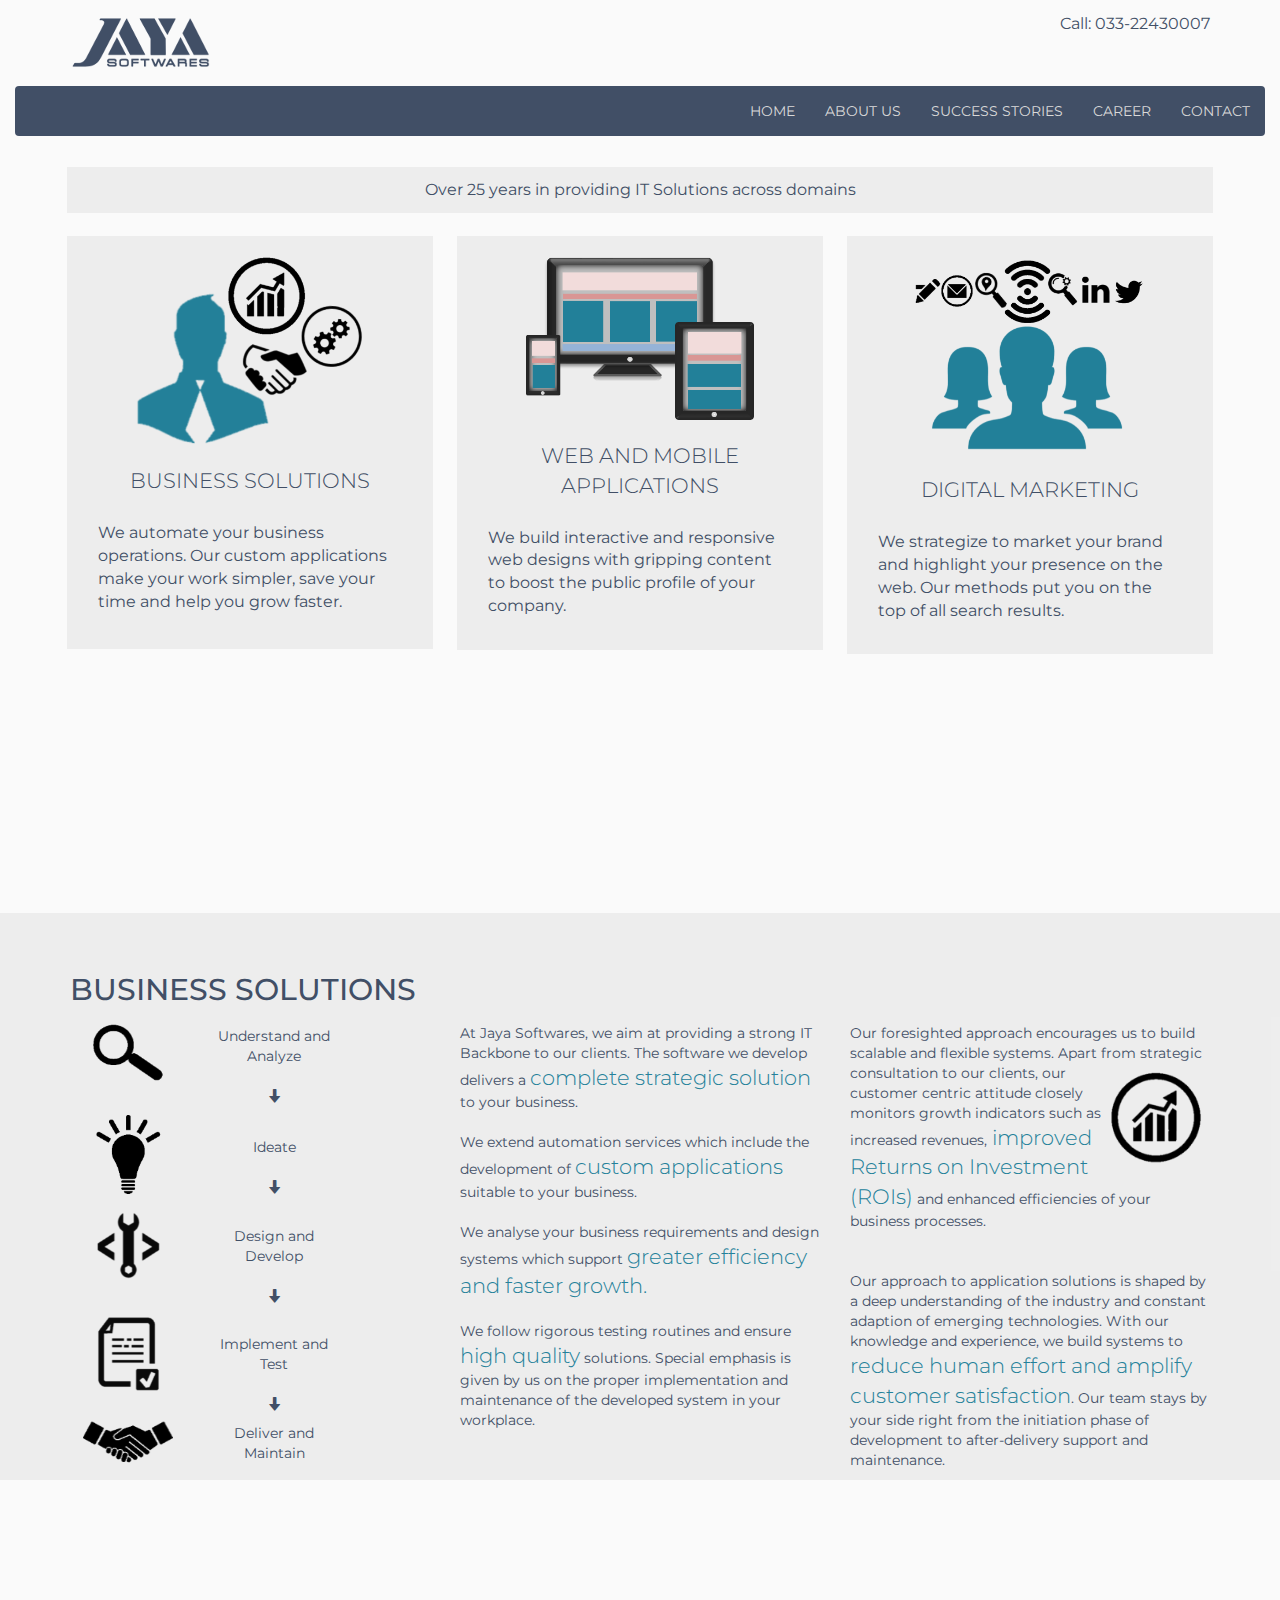
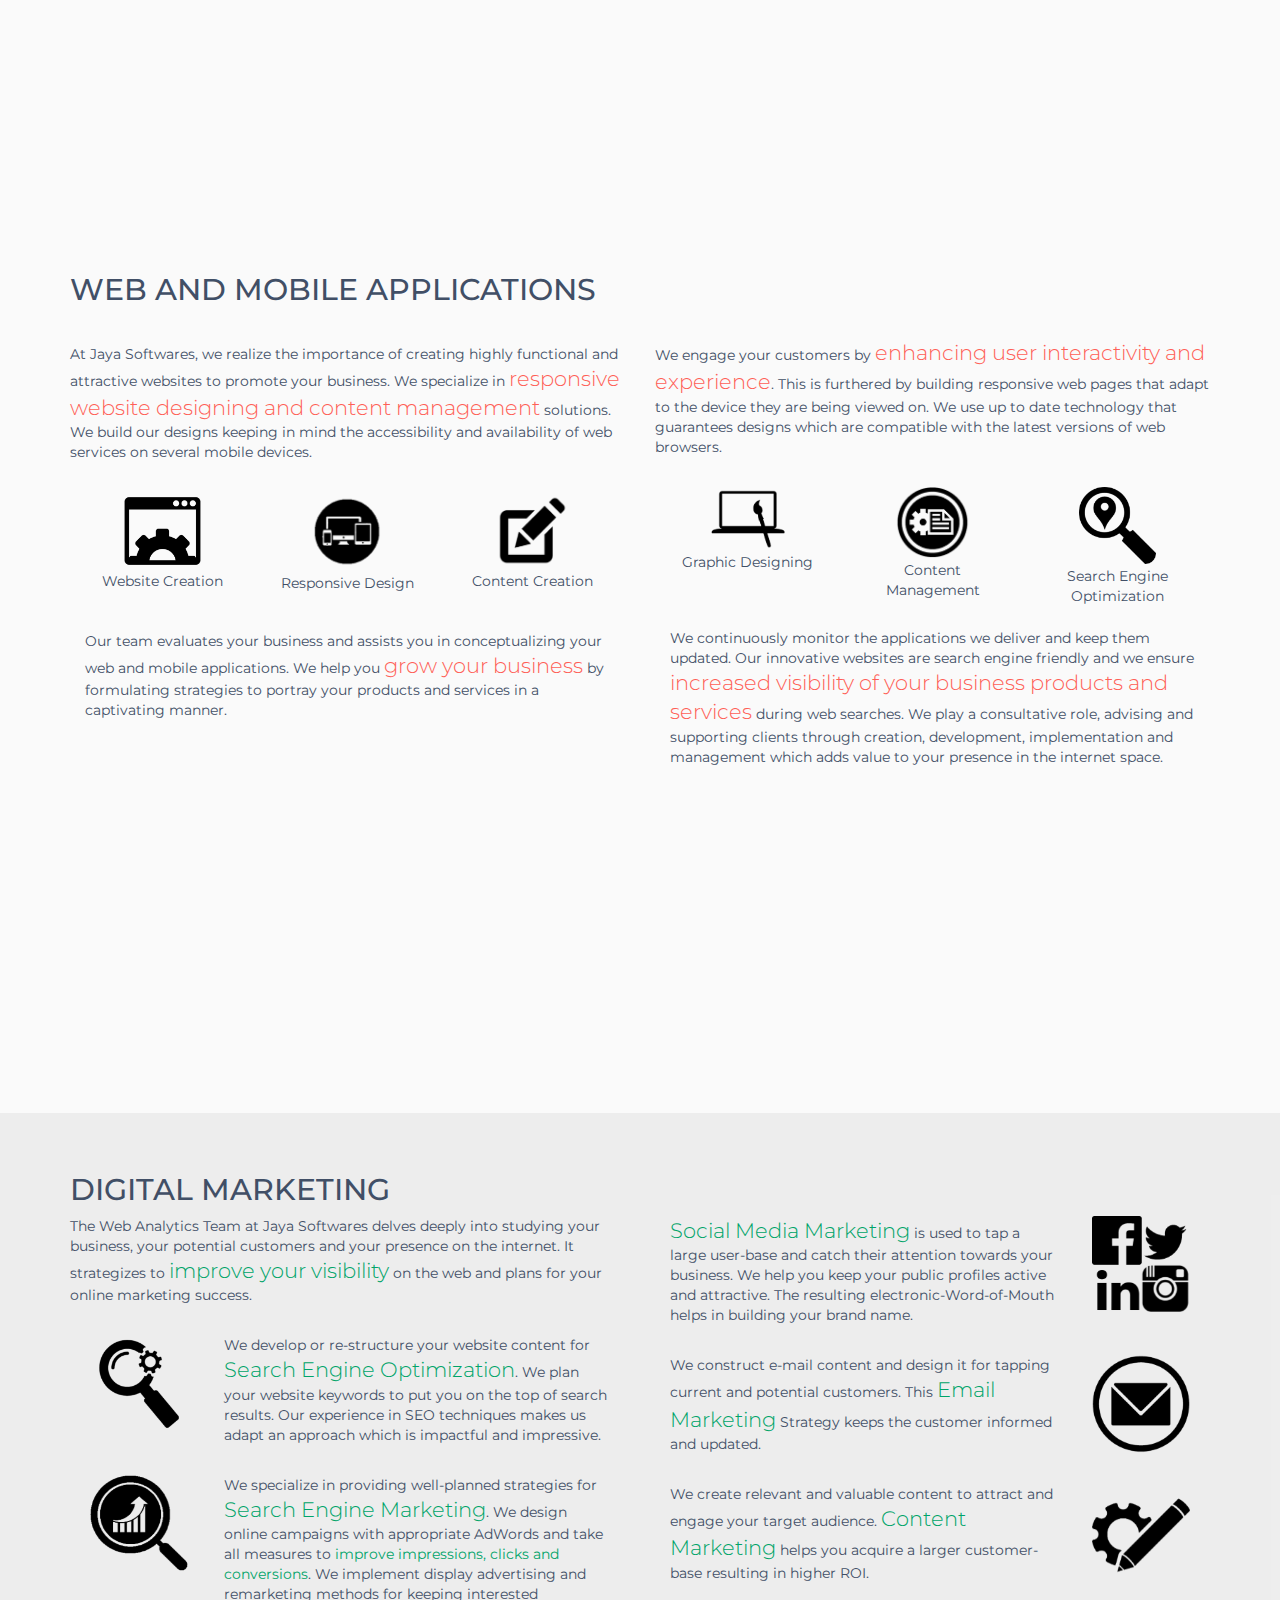
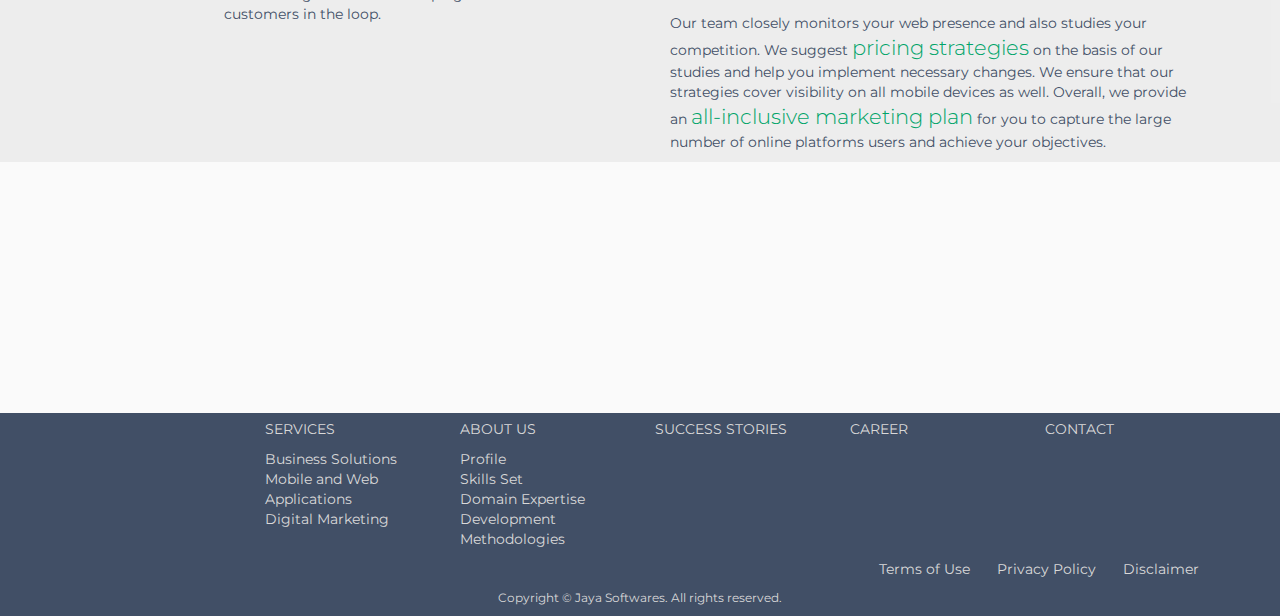
<file: index.html>
<!doctype html>
<!--[if IE 9]>
<html class="lt-ie10" lang="en">
<![endif]-->
<html>
<head>
    <title>Jaya Softwares</title>
    <meta charset="UTF-8">
    <meta http-equiv="X-UA-Compatible" content="IE=edge">
    <meta charset="UTF-8" name="viewport" content="width=device-width, initial-scale=1">
    <link rel="stylesheet" href="http://maxcdn.bootstrapcdn.com/bootstrap/3.2.0/css/bootstrap.min.css"/>
    <script src="https://ajax.googleapis.com/ajax/libs/jquery/1.11.1/jquery.min.js" type="text/javascript"></script>
    <script src="http://maxcdn.bootstrapcdn.com/bootstrap/3.2.0/js/bootstrap.min.js" type="text/javascript"></script>
    <link href='http://fonts.googleapis.com/css?family=Montserrat' rel='stylesheet' type='text/css'>
    <script src="js/waypoint/waypoints.min.js" type="text/javascript"></script>
    <script type="text/javascript" src="js/scroll.js"></script>
    <link href="css/jaya.css" rel="stylesheet" type="text/css"/>
    <script>
        $(function () {
            $('#footer').load('footer.html');
            $('#header').load('header.html');
        });
    </script>
</head>
<body>
<section id="top" class="page-section">
    <div id="header"></div>
    <div id="trigger"></div>
    <div class="container">
        <div class="row">
            <div class="col-xs-12 col-sm-12 col-md-12 col-lg-12 padding_1">
                <div class="background padding_1_topbottom">
                    <p class="text-center para_16 caption">Over 25 years in providing IT Solutions across domains</p>
                </div>
            </div>
            <div class="col-xs-12 col-sm-4 col-md-4 col-lg-4 padding_1">
                <a href="#" class="scroll-link" data-id="business">
                    <div class="background main_div">
                        <img src="images/main/solutions.png" class="img-responsive img-70 centre"
                             alt="Business Solutions"/><br/>

                        <p class="lead text-center">BUSINESS SOLUTIONS</p>

                        <p class="text-left para_main">We automate your business
                            operations. Our custom applications make your work simpler, save your time and help you grow
                            faster.</p>
                    </div>
                </a>
            </div>
            <div class="col-xs-12 col-sm-4 col-md-4 col-lg-4 padding_1">
                <a href="#" class="scroll-link" data-id="web">
                    <div class="background main_div">
                        <img src="images/main/applications.png" class="img-responsive img-70 centre"
                             alt="web applications"/><br/>

                        <p class="lead text-center">WEB AND MOBILE APPLICATIONS</p>

                        <p class="text-left para_main">We build interactive and
                            responsive web designs with gripping content to boost the public profile of your
                            company. </p>
                    </div>
                </a>
            </div>
            <div class="col-xs-12 col-sm-4 col-md-4 col-lg-4 padding_1">
                <a href="#" class="scroll-link" data-id="digital">
                    <div class="background main_div">
                        <img src="images/main/marketing.png" class="img-responsive img-70 centre" alt="marketing"/><br/>

                        <p class="lead text-center">DIGITAL MARKETING</p>

                        <p class="text-left para_main">We strategize to market
                            your brand and highlight your presence on the web. Our methods put you on the top of all
                            search results.</p>
                    </div>
                </a>
            </div>
        </div>
    </div>
</section>
<section id="business" class="page-section">
    <!-- BUSINESS SOLUTIONS CONTENT -->
    <div class="background col-xs-12">
        <div class="container">
            <br/>
            <br/>

            <h2>BUSINESS SOLUTIONS</h2>

            <div class="row">
                <div class="col-xs-offset-2 col-xs-8 col-sm-offset-0 col-sm-3 col-md-3 col-lg-3">
                    <div class="row margin_1_top">
                        <div class="col-xs-6 col-sm-6 margin_1_top">
                            <img src="images/business/analyse.png"
                                 class="padding_1 img-70 centre img-responsive margin_1_top" alt="Analyze"/>
                        </div>
                        <div class="col-xs-6 col-sm-6 margin_1_top">
                            <p class="small text-center para_img_business">Understand and
                                Analyze</p>
                            <br>

                            <div class="col-xs-12 text-center">
                                <span class="glyphicon glyphicon-arrow-down"></span>
                            </div>
                        </div>
                    </div>
                    <div class="row margin_1_top">
                        <div class="col-xs-6 col-sm-6 margin_1_top">
                            <img src="images/business/ideate.png"
                                 class="padding_1 img-responsive img-70 centre margin_1_top" alt="Ideate"/>
                        </div>
                        <div class="col-xs-6 col-sm-6 margin_1_top">
                            <p class="small text-center para_img_business"><br>Ideate</p>
                            <br>

                            <div class="col-xs-12 text-center">
                                <span class="glyphicon glyphicon-arrow-down"></span>
                            </div>
                        </div>
                    </div>
                    <div class="row margin_1_top">
                        <div class="col-xs-6 col-sm-6 margin_1_top">
                            <img src="images/business/develop.png"
                                 class="padding_1 img-responsive img-70 centre margin_1_top" alt="Design"/>
                        </div>
                        <div class="col-xs-6 col-sm-6">
                            <p class="small text-center para_img_business"><br>Design and
                                Develop</p>
                            <br>

                            <div class="col-xs-12 text-center">
                                <span class="glyphicon glyphicon-arrow-down"></span>
                            </div>
                        </div>
                    </div>
                    <div class="row margin_1_top">
                        <div class="col-xs-6 col-sm-6 margin_1_top">
                            <img src="images/business/implement.png"
                                 class="padding_1 img-responsive img-70 centre margin_1_top"
                                 alt="Implement"/>
                        </div>
                        <div class="col-xs-6 col-sm-6">
                            <p class="small text-center para_img_business"><br>Implement and
                                Test</p>
                            <br>

                            <div class="col-xs-12 text-center">
                                <span class="glyphicon glyphicon-arrow-down"></span>
                            </div>
                        </div>
                    </div>
                    <div class="row margin_1_top">
                        <div class="col-xs-6 col-sm-6">
                            <img src="images/business/maintain.png"
                                 class="padding_1 img-responsive img-80 centre margin_1_top"
                                 alt="Maintain"/>
                        </div>
                        <div class="col-xs-6 col-sm-6">
                            <p class="small text-center para_img_business">Deliver and
                                Maintain</p>
                        </div>
                    </div>
                </div>
                <div class="col-xs-12 col-sm-offset-1 col-sm-4">
                    <p class="text-left padding_2_top">
                        At Jaya Softwares, we aim at providing a strong IT Backbone to our clients. The software we
                        develop
                        delivers a <span class="lead blue">complete strategic solution</span> to
                        your business.<br/><br/>
                        <!-- MidColumn following -->
                        We extend automation services which include the development of <span class="lead blue">custom applications</span>
                        suitable to your
                        business. <br/><br/>
                        We analyse your business requirements and design systems which support <span class="lead blue">greater efficiency and faster
                    growth.</span> <br/><br/>
                        We follow rigorous testing routines and ensure <span class="lead blue">high quality</span>
                        solutions. Special emphasis is given by
                        us on the proper implementation and maintenance of the developed system in your workplace. </p>
                </div>
                <div class="col-xs-12 col-sm-4">
                    <p class="text-left padding_2_top">
                        <!-- Right Column -->
                        Our foresighted approach encourages us to build scalable and flexible systems. Apart from
                        strategic
                        consultation to our clients,
                        <img src="images/business/growth.png" class="img-responsive img-30 pull-right"
                             id="growth" alt="Growth"/>
                        our customer centric attitude closely monitors growth indicators such as increased
                        revenues,<span class="blue lead">
                        improved Returns on Investment (ROIs)</span> and enhanced efficiencies of your
                        business processes.
                        <br/><br/><br/>
                        Our approach to application solutions is shaped by a deep understanding of the industry and
                        constant
                        adaption of emerging technologies. With our knowledge and experience, we build systems to <span
                            class="lead blue">reduce
                        human effort and amplify customer satisfaction</span>. Our team stays by your side right from
                        the
                        initiation phase of development to after-delivery support and maintenance.
                    </p>
                </div>
            </div>
        </div>
    </div>
</section>
<section id="web" class="page-section">
    <!-- WEB APPLICATIONS CONTENT -->
    <div class="container">
        <div class="row">
            <div class="col-xs-12 col-sm-6 col-md-6 col-lg-6">
                <br/>
                <br/>

                <h2 class="text-left">WEB AND MOBILE APPLICATIONS</h2>
            </div>
        </div>
        <div class="row">
            <div class="col-xs-12 col-sm-6 col-md-6 col-lg-6">
                <p class="text-left padding_5_top">
                    At Jaya Softwares, we realize the importance of creating highly functional and attractive websites
                    to
                    promote
                    your business. We specialize in <span class="lead pink">responsive website designing and content management</span>
                    solutions. We build
                    our
                    designs keeping in mind the accessibility and availability of web services on several mobile
                    devices.
                </p>
                <br/>

                <div class="col-xs-4 col-sm-4 col-md-4 col-lg-4">
                    <img src="images/web/website.png" class="img-responsive img-50 centre" alt="Website Creation"/>

                    <p class="small text-center para_img">
                        Website Creation
                    </p>
                </div>
                <div class="col-xs-4 col-sm-4 col-md-4 col-lg-4">
                    <img src="images/web/responsive.png" class="img-responsive img-50 centre" alt="Responsive Design"/>


                    <p class="small text-center para_img">
                        Responsive Design
                    </p>
                </div>
                <div class="col-xs-4 col-sm-4 col-md-4 col-lg-4">
                    <img src="images/web/creation.png" class="img-responsive img-50 centre" alt="Content Creation"/>


                    <p class="small text-center para_img">
                        Content Creation
                    </p>
                </div>

                <div class="col-xs-12 col-sm-12 col-md-12 col-lg-12">
                    <p class="text-left padding_5_top">
                        Our team evaluates your business and assists you in conceptualizing your web and mobile
                        applications. We
                        help you <span class="lead pink">grow your business</span> by
                        formulating strategies to portray your products and services in a captivating
                        manner.
                    </p>
                </div>
            </div>
            <div class="col-xs-12 col-sm-6 col-md-6 col-lg-6">
                <p class="text-left padding_4_top">
                    We engage your customers by <span
                        class="lead pink">enhancing user interactivity and experience</span>.
                    This is furthered by
                    building
                    responsive web pages that adapt to the device they are being viewed on. We use up to date technology
                    that
                    guarantees designs which are compatible with the latest versions of web browsers.
                </p>
                <br>

                <div class="col-xs-4 col-sm-4 col-md-4 col-lg-4">
                    <img src="images/web/designing.png" class="img-responsive img-50 centre" alt="Graphic Designing"/>

                    <p class="small text-center para_img">
                        Graphic Designing
                    </p>
                </div>
                <div class="col-xs-4 col-sm-4 col-md-4 col-lg-4">
                    <img src="images/web/management.png" class="img-responsive img-50 centre" alt="Content Management"/>

                    <p class="small text-center para_img">
                        Content Management
                    </p>
                </div>
                <div class="col-xs-4 col-sm-4 col-md-4 col-lg-4">
                    <img src="images/web/seo.png"
                         class="img-responsive img-50 centre" alt="SEO"/>

                    <p class="small text-center para_img">
                        Search Engine Optimization
                    </p>
                </div>
                <div class="col-xs-12 col-sm-12 col-md-12 col-lg-12">
                    <p class="text-left padding_2_top">
                        We continuously monitor the applications we deliver and keep them updated. Our innovative
                        websites are
                        search
                        engine friendly and we ensure <span class="lead pink">increased visibility of your business products and services</span>
                        during
                        web
                        searches.
                        We play a consultative role, advising and supporting clients through creation, development,
                        implementation and
                        management which adds value to your presence in the internet space.
                    </p>
                </div>
            </div>
        </div>
    </div>
</section>
<section id="digital" class="page-section">
    <!-- DIGITAL MARKETING CONTENT -->
    <div class="background col-xs-12">
        <div class="container">
            <br/>
            <br/>

            <h2 class="text-left">DIGITAL MARKETING</h2>

            <div class="row">
                <div class="col-xs-12 col-sm-6 col-md-6 col-lg-6">
                    <p class="text-left">
                        The Web Analytics Team at Jaya Softwares delves deeply into studying your business, your
                        potential
                        customers and
                        your presence on the internet. It strategizes to <span
                            class="lead green">improve your visibility</span>
                        on the web and plans for
                        your
                        online
                        marketing success.
                    </p>
                    <br/>

                    <div class="col-xs-3 col-sm-3 col-md-3 col-lg-3">
                        <img src="images/digital/seo.png" class="img-responsive img-90 centre" alt="SEO"/>
                    </div>
                    <div class="col-xs-9 col-sm-9 col-md-9 col-lg-9">
                        <p class="text-left">
                            We develop or re-structure your website content for <span
                                class="lead green">Search Engine Optimization</span>.
                            We plan your
                            website
                            keywords to
                            put you on the top of search results. Our experience in SEO techniques makes us adapt an
                            approach which
                            is
                            impactful and impressive.
                        </p>
                        <br/>
                    </div>
                    <div class="col-xs-3 col-sm-3 col-md-3 col-lg-3">
                        <img src="images/digital/sem.png" class="img-responsive img-90 centre"
                             alt="Search Engine Marketing"/>
                    </div>
                    <div class="col-xs-9 col-sm-9 col-md-9 col-lg-9">
                        <p class="text-left">
                            We specialize in providing well-planned strategies for <span
                                class="lead green">Search Engine Marketing</span>.
                            We design online
                            campaigns with
                            appropriate AdWords and take all measures to <span class="green">improve impressions, clicks and conversions</span>.
                            We implement
                            display
                            advertising and remarketing methods for keeping interested customers in the loop.
                        </p>
                        <br/>
                    </div>
                </div>
                <div class="col-xs-12 col-sm-6 col-md-6 col-lg-6">
                    <div class="col-xs-9 col-sm-9 col-md-9 col-lg-9">
                        <p class="text-left">
                            <span class="lead green">Social Media Marketing</span> is used to tap
                            a large user-base and catch their attention towards your business.
                            We help you keep your public profiles active and attractive. The resulting
                            electronic-Word-of-Mouth
                            helps in building your brand name.
                        </p>
                        <br/>
                    </div>
                    <div class="col-xs-3 col-sm-3 col-md-3 col-lg-3">
                        <img src="images/digital/smm.png" class="img-responsive img-90 centre"
                             alt="Social Media Marketing"/>
                    </div>
                    <div class="col-xs-9 col-sm-9 col-md-9 col-lg-9">
                        <p class="text-left">
                            We construct e-mail content and design it for tapping current and potential customers.
                            This <span class="lead green">Email
                        Marketing</span> Strategy keeps the customer informed and updated.
                        </p>
                        <br/>
                    </div>
                    <div class="col-xs-3 col-sm-3 col-md-3 col-lg-3">
                        <img src="images/digital/email.png" class="img-responsive img-90 centre" alt="Email Marketing"/>
                    </div>
                    <div class="col-xs-9 col-sm-9 col-md-9 col-lg-9">
                        <p class="text-left">
                            We create relevant and valuable content to attract and engage your target audience. <span
                                class="lead green">Content Marketing</span>
                            helps you acquire a larger customer-base resulting in higher ROI.
                        </p>
                        <br/>
                    </div>
                    <div class="col-xs-3 col-sm-3 col-md-3 col-lg-3 padding_2_top">
                        <img src="images/digital/marketing.png" class="img-responsive img-90 centre"
                             alt="Content Marketing"/>
                    </div>
                    <div class="col-xs-12 col-sm-12 col-md-12 col-lg-12">
                        <p class="text-left">
                            Our team closely monitors your web presence and also studies your competition. We
                            suggest <span
                                class="lead green">pricing
                        strategies</span> on the basis of our studies and help you implement necessary changes. We
                            ensure that our
                            strategies cover visibility on all mobile devices as well. Overall, we provide an <span
                                class="lead green">all-inclusive
                        marketing plan</span> for you to capture the large number of online platforms users and achieve
                            your
                            objectives.
                        </p>
                    </div>
                </div>
            </div>
        </div>
    </div>
</section>
<div id="footer"></div>
</body>
</html>
</file>
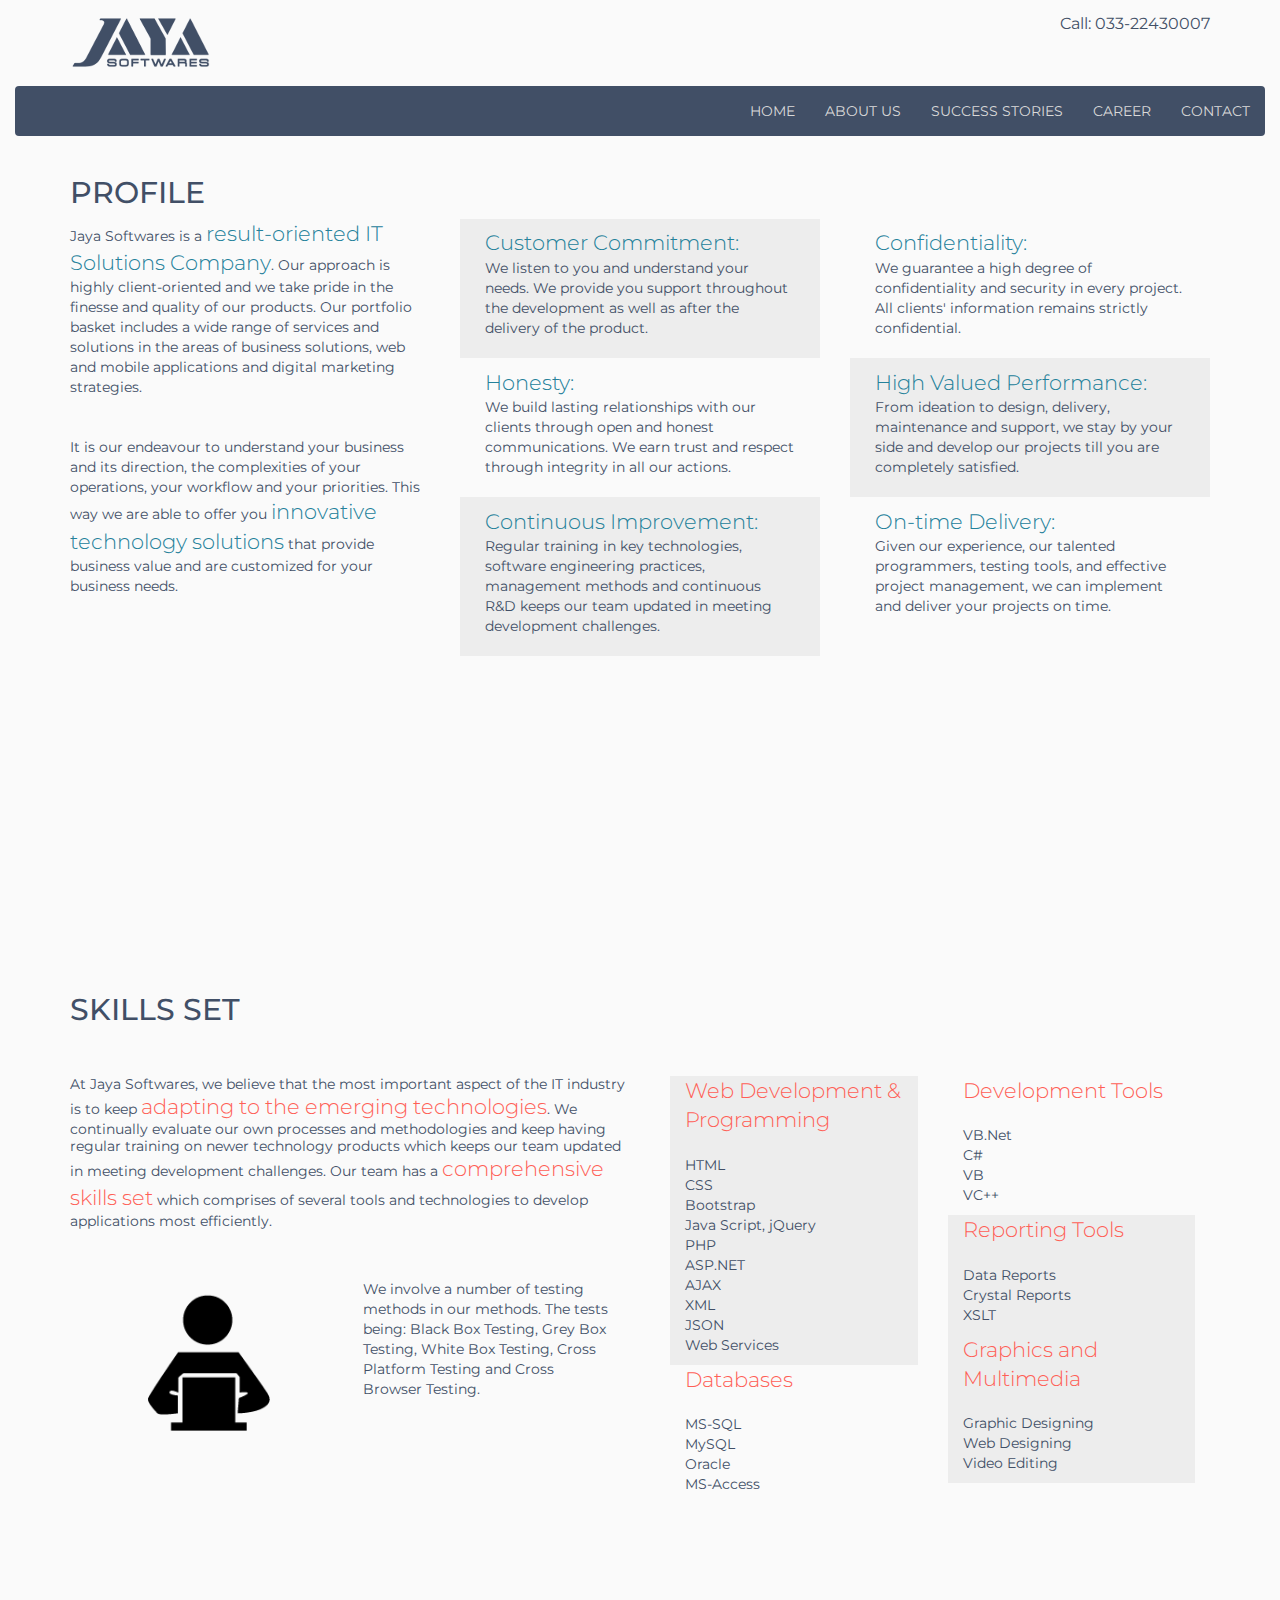
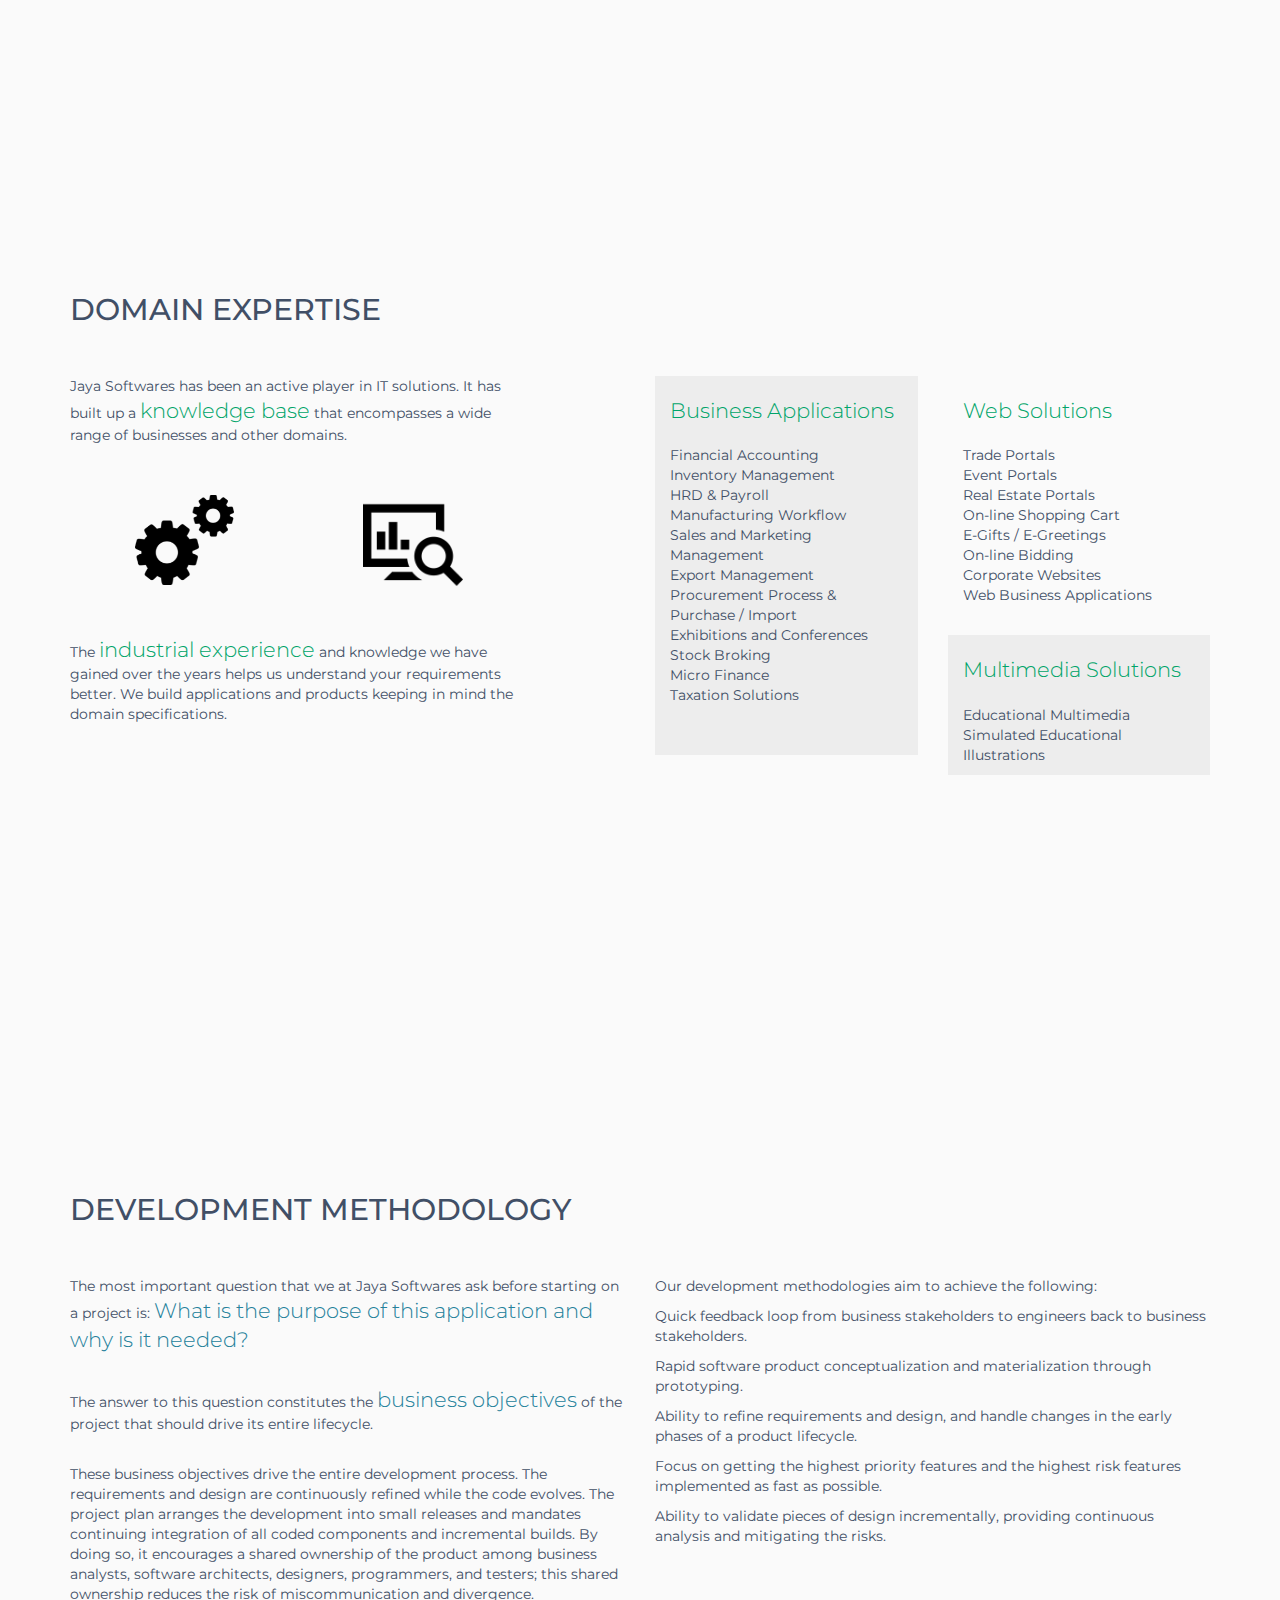
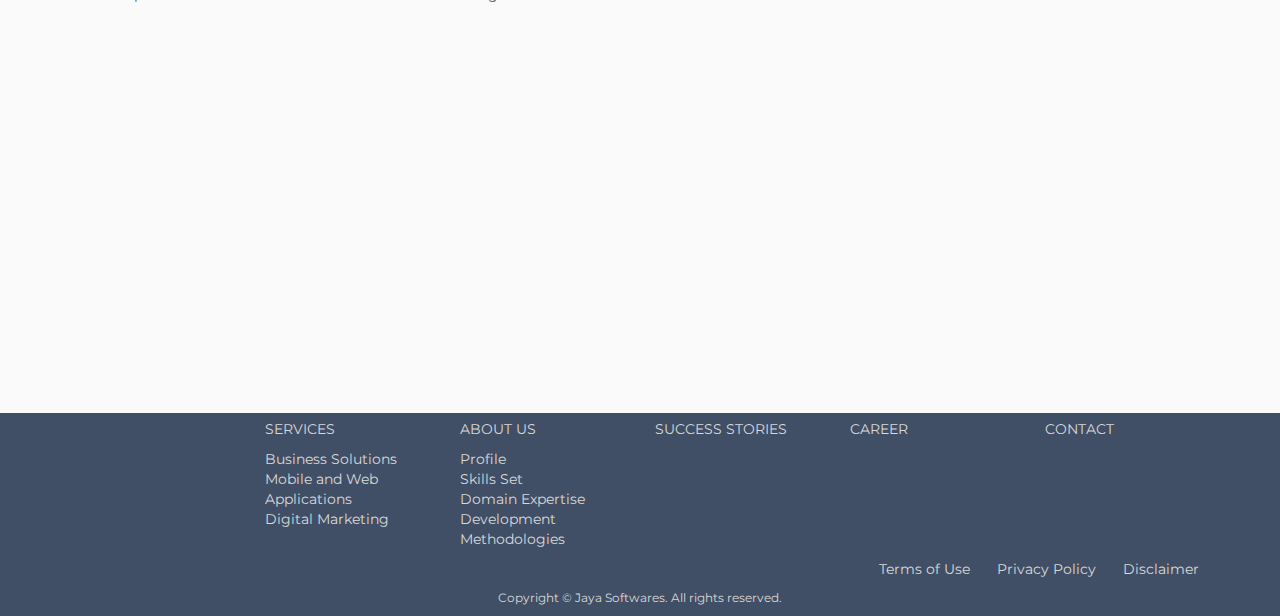
<file: about.html>
<!DOCTYPE html>
<!--[if IE 9]>
<html class="lt-ie10" lang="en">
<![endif]-->
<html>
<head lang="en">
    <meta charset="UTF-8">
    <meta http-equiv="X-UA-Compatible" content="IE=edge">
    <meta charset="UTF-8" name="viewport" content="width=device-width, initial-scale=1">
    <title>About Us | Jaya Softwares</title>
    <link rel="stylesheet" href="http://maxcdn.bootstrapcdn.com/bootstrap/3.2.0/css/bootstrap.min.css"/>
    <script src="https://ajax.googleapis.com/ajax/libs/jquery/1.11.1/jquery.min.js" type="text/javascript"></script>
    <script src="http://maxcdn.bootstrapcdn.com/bootstrap/3.2.0/js/bootstrap.min.js" type="text/javascript"></script>
    <link href='http://fonts.googleapis.com/css?family=Montserrat' rel='stylesheet' type='text/css'>
    <script src="js/waypoint/waypoints.min.js" type="text/javascript"></script>
    <link rel="stylesheet" href="css/jaya.css" type="text/css"/>
    <script src="js/scroll.js" type="text/javascript"></script>
    <script src="js/navbar.js" type="text/javascript"></script>
    <script>
        $(function () {
            $('#footer').load('footer.html');
            $('#header').load('header.html');
        });
    </script>
</head>
<body>
<section id="top" class="page-section">
    <div id="header"></div>
    <div id="trigger"></div>
    <div class="container">
        <h2 class="text-left">PROFILE</h2>

        <div class="row">
            <div class="col-xs-12 col-sm-4 col-md-4 col-lg-4">
                <p class="text-left">
                    Jaya Softwares is a <span class="lead blue">result-oriented IT Solutions Company</span>.
                    Our approach is highly client-oriented and we take pride in the finesse and quality of our products.
                    Our portfolio basket includes a wide range of services and solutions in the areas of business
                    solutions, web and mobile applications and digital marketing strategies.
                    <br/>
                    <br/>
                    <br/>

                    It is our endeavour to understand your business and its direction, the complexities of your
                    operations, your workflow and your priorities. This way we are able to offer you <span
                        class="lead blue">innovative technology solutions</span>
                    that provide business value and are customized for your business needs.
                </p>
            </div>
            <div class="col-xs-12 col-sm-4 col-md-4 col-lg-4">
                <div class="col-xs-12 col-sm-12 col-md-12 col-lg-12 background">
                    <p class="text-left para_profile">
                        <span class="lead blue">Customer Commitment:</span><br/>We listen to you
                        and understand your needs. We provide you support throughout the development as well as after
                        the delivery of the product.
                    </p>
                </div>
                <div class="col-xs-12 col-sm-12 col-md-12 col-lg-12">
                    <p class="text-left para_profile">
                        <span class="lead blue">Honesty:</span><br>We build lasting
                        relationships with our clients through open and honest communications. We earn trust and respect
                        through integrity in all our actions.
                    </p>

                </div>
                <div class="col-xs-12 col-sm-12 col-md-12 col-lg-12 background">
                    <p class="text-left para_profile">
                        <span class="lead blue">Continuous Improvement:</span><br>Regular
                        training in key technologies, software engineering practices, management methods and continuous
                        R&D keeps our team updated in meeting development challenges.
                    </p>
                </div>
            </div>
            <div class="col-xs-12 col-sm-4 col-md-4 col-lg-4">
                <div class="col-xs-12 col-sm-12 col-md-12 col-lg-12">
                    <p class="text-left para_profile">
                        <span class="lead blue">Confidentiality:</span><br>We guarantee a high
                        degree of confidentiality and security in every project. All clients' information remains
                        strictly confidential.
                    </p>
                </div>
                <div class="col-xs-12 col-sm-12 col-md-12 col-lg-12 background">
                    <p class="text-left para_profile">
                        <span class="lead blue">High Valued Performance:</span><br>From ideation
                        to design, delivery, maintenance and support, we stay by your side and develop our projects till
                        you are completely satisfied.
                    </p>
                </div>
                <div class="col-xs-12 col-sm-12 col-md-12 col-lg-12">
                    <p class="text-left para_profile">
                        <span class="lead blue">On-time Delivery:</span><br>Given our
                        experience, our talented programmers, testing tools, and effective project management, we can
                        implement and deliver your projects on time.
                    </p>
                </div>
            </div>
        </div>
    </div>
</section>
<section id="skills" class="page-section">
    <!-- Skill Set-->
    <div class="container">
        <br/>
        <br/>
        <br/>

        <h2>SKILLS SET</h2>
        <br/>
        <br/>

        <div class="row">
            <div class="col-xs-12 col-sm-6 col-md-6 col-lg-6">
                <p class="text-left" id="line_height">
                    At Jaya Softwares, we believe that the most important aspect of the IT industry is to keep <span
                        class="lead pink">adapting
                    to the emerging technologies</span>. We continually evaluate our own processes and methodologies and
                    keep
                    having regular training on newer technology products which keeps our team updated in meeting
                    development challenges. Our team has a <span class="lead pink">comprehensive skills set</span>
                    which comprises of several tools and
                    technologies to develop applications most efficiently.
                </p>
                <br/>
                <br/>

                <div class="col-xs-12 col-sm-6 col-md-6 col-lg-6">
                    <img src="images/about/skills.png" class="centre img-responsive img-70" alt="Skills Set"/>
                </div>
                <div class="col-xs-12 col-sm-6 col-md-6 col-lg-6">
                    <p class="tex-left">We involve a number of testing methods in our methods. The tests being: Black
                        Box Testing, Grey Box Testing, White Box Testing, Cross Platform Testing and Cross Browser
                        Testing.</p>
                </div>
            </div>
            <div class="col-xs-12 col-sm-6 col-md-6 col-lg-6">
                <div class="col-xs-12 col-sm-6 col-md-6 col-lg-6">
                    <div class="col-xs-12 col-sm-12 col-md-12 col-lg-12 background">
                        <p class="lead pink">Web Development & Programming</p>
                        <ul class="list-unstyled">
                            <li>HTML</li>
                            <li>CSS</li>
                            <li>Bootstrap</li>
                            <li>Java Script, jQuery</li>
                            <li>PHP</li>
                            <li>ASP.NET</li>
                            <li>AJAX</li>
                            <li>XML</li>
                            <li>JSON</li>
                            <li>Web Services</li>
                        </ul>
                    </div>
                    <div class="col-xs-12 col-sm-12 col-md-12 col-lg-12">
                        <p class="lead pink">Databases</p>
                        <ul class="list-unstyled">
                            <li>MS-SQL</li>
                            <li>MySQL</li>
                            <li>Oracle</li>
                            <li>MS-Access</li>
                        </ul>
                    </div>
                </div>
                <div class="col-xs-12 col-sm-6 col-md-6 col-lg-6">
                    <div class="col-xs-12 col-sm-12 col-md-12 col-lg-12">
                        <p class="lead pink">Development Tools</p>
                        <ul class="list-unstyled">
                            <li>VB.Net</li>
                            <li>C#</li>
                            <li>VB</li>
                            <li>VC++</li>
                        </ul>
                    </div>
                    <div class="col-xs-12 col-sm-12 col-md-12 col-lg-12 background">
                        <p class="lead pink">Reporting Tools</p>
                        <ul class="list-unstyled">
                            <li>Data Reports</li>
                            <li>Crystal Reports</li>
                            <li>XSLT</li>
                        </ul>
                        <p class="lead pink">Graphics and Multimedia</p>
                        <ul class="list-unstyled">
                            <li>Graphic Designing</li>
                            <li>Web Designing</li>
                            <li>Video Editing</li>
                        </ul>
                    </div>
                </div>
            </div>
        </div>
    </div>
</section>
<section id="domain" class="page-section">
    <!-- Our Profile And Development Methodology Content -->
    <div class="container">
        <br/>
        <br/>
        <br/>

        <h2>DOMAIN EXPERTISE</h2>
        <br/>
        <br/>

        <div class="row">
            <div class="col-xs-12 col-sm-5 col-md-5 col-lg-5">
                <p class="text-left">Jaya Softwares has been an active player in IT solutions. It has built up a
                    <span class="lead green">knowledge base</span> that encompasses a wide
                    range of businesses and other domains.</p>
                <br/>
                <br/>

                <div class="col-xs-6 col-sm-6 col-md-6 col-lg-6">
                    <img src="images/about/expertise.png" class="img-50 img-responsive centre" alt="Domain Expertise"/>
                </div>
                <div class="col-xs-6 col-sm-6 col-md-6 col-lg-6">
                    <img src="images/about/work.png" class="img-50 img-responsive centre" alt="Work"/>
                    <br/>
                    <br/>
                </div>
                <p class="text-left">
                    The <span class="lead green">industrial experience</span> and
                    knowledge we have gained over the years helps us understand your requirements better. We build
                    applications and products keeping in mind the domain specifications.
                </p>
            </div>
            <div class="col-xs-12 col-sm-3 col-sm-offset-1 col md-3 col-md-offset-1 col-lg-3 col-lg-offset-1">
                <div class="col-xs-12 col-sm-12 col-md-12 col-lg-12 background">
                    <br/>

                    <p class="lead green">Business Applications</p>
                    <ul class="list-unstyled">
                        <li>Financial Accounting</li>
                        <li>Inventory Management</li>
                        <li>HRD & Payroll</li>
                        <li>Manufacturing Workflow</li>
                        <li>Sales and Marketing Management</li>
                        <li>Export Management</li>
                        <li>Procurement Process & Purchase / Import</li>
                        <li>Exhibitions and Conferences</li>
                        <li>Stock Broking</li>
                        <li>Micro Finance </li>
                        <li>Taxation Solutions</li>
                    </ul>
                    <br/>
                    <br/>
                </div>
            </div>
            <div class="col-xs-12 col-sm-3 col-md-3 col-lg-3">
                <div class="col-xs-12 col-md-12 col-sm-12 col-lg-12">
                    <br/>

                    <p class="lead text-left green">Web Solutions</p>
                    <ul class="list-unstyled">
                        <li>Trade Portals</li>
                        <li>Event Portals</li>
                        <li>Real Estate Portals</li>
                        <li>On-line Shopping Cart</li>
                        <li>E-Gifts / E-Greetings</li>
                        <li>On-line Bidding</li>
                        <li>Corporate Websites</li>
                        <li>Web Business Applications</li>
                    </ul>
                    <br/>
                </div>
                <div class="col-xs-12 col-sm-12 col-md-12 col-lg-12 background">
                    <br/>

                    <p class="lead text-left green">Multimedia Solutions</p>
                    <ul class="list-unstyled">
                        <li>Educational Multimedia</li>
                        <li>Simulated Educational Illustrations</li>
                    </ul>
                </div>
            </div>
        </div>
    </div>
</section>
<section id="development" class="page-section">
    <div class="container">
        <br/>
        <br/>
        <br/>

        <h2>DEVELOPMENT METHODOLOGY</h2>
        <br/>
        <br/>

        <div class="row">
            <div class="col-xs-12 col-sm-6 col-md-6 col-lg-6">
                <div>
                    <p class="text-left">
                        The most important question that we at Jaya Softwares ask before starting on a project is: <span
                            class="lead blue">What is the purpose of this application and why is it needed?</span>
                    </p>
                    <br/>
                </div>
                <div>
                    <p class="text-left">
                        The answer to this question constitutes the <span class="lead blue">business objectives</span>
                        of the project that should drive its entire lifecycle.
                    </p>
                    <br/>
                </div>
                <div>
                    <p class="text-left">
                        These business objectives drive the entire development process. The requirements and design are
                        continuously refined while the code
                        evolves. The project plan arranges the development into small releases and mandates continuing
                        integration of all coded components and incremental builds. By doing so, it encourages a shared
                        ownership of the product among business analysts, software architects, designers, programmers,
                        and testers; this shared ownership reduces the risk of miscommunication
                        and divergence.
                    </p>
                </div>
            </div>
            <div class="col-xs-12 col-sm-6 col-md-6 col-lg-6">
                <div>

                    <p class="text-left">
                        Our development methodologies aim to achieve the following:
                    </p>
                </div>
                <div>
                    <p class="text-left">
                        Quick feedback loop from business
                        stakeholders to engineers back to business stakeholders.
                    </p>
                </div>
                <div>
                    <p class="text-left">
                        Rapid software product conceptualization and materialization through prototyping.
                    </p>
                </div>
                <div>
                    <p class="text-left">
                        Ability to refine requirements and design, and handle changes
                        in the early phases of a product lifecycle.
                    </p>
                </div>
                <div>
                    <p class="text-left">
                        Focus on getting the highest priority features
                        and the highest risk features implemented as fast as possible.
                    </p>
                </div>
                <div>
                    <p class="text-left">
                        Ability to validate pieces of design incrementally, providing continuous analysis
                        and mitigating the risks.
                    </p>
                </div>
            </div>
        </div>
    </div>
</section>
<!--
<section id="team" class="page-section">
    <div class="container">
        <br/>
        <br/>
        <br/>

        <h2>OUR TEAM</h2>

        <div class="row">
            <div class="col-xs-12 col-sm-6 col-md-6 col-lg-6 padding_1">
                <div class="col-xs-12 background">
                    <div class="col-xs-12 col-sm-6 padding_2_top">
                        <p class="text-left para_main"><em>"We automate your business
                            operations. Our custom applications make your work simpler, save your time and help you grow
                            faster."</em></p>

                        <p class="text-right">Ranjan Goenka, CEO</p>
                    </div>
                    <div class="col-xs-12 col-sm-6">
                        <img src="images/about/our team.png" class="img-responsive centre"
                             alt="Ranjan Goenka"/><br/>
                    </div>
                </div>
            </div>
            <div class="col-xs-12 col-sm-6 col-md-6 col-lg-6 padding_1">
                <div class="col-xs-12 background">
                    <div class="col-xs-12 col-sm-6">
                        <img src="images/about/our team.png" class="img-responsive centre"
                             alt="Ranjan Goenka"/><br/>
                    </div>
                    <div class="col-xs-12 col-sm-6 padding_2_top">
                        <p class="text-left para_main"><em>"We automate your business
                            operations. Our custom applications make your work simpler, save your time and help you grow
                            faster."</em></p>

                        <p class="text-right">Ranjan Goenka, CEO</p>
                    </div>
                </div>
            </div>
        </div>
        <div class="row">
            <div class="col-xs-12 col-sm-4 padding_2_rightleft padding_1">
                <div class="col-xs-12 background">
                    <img src="images/about/our team.png" class="img-responsive centre"
                         alt="Ranjan Goenka"/>

                    <p class="text-left para_main"><em>"We automate your business
                        operations. Our custom applications make your work simpler, save your time and help you grow
                        faster."</em></p>

                    <p class="text-right">Ranjan Goenka, CEO</p>
                </div>
            </div>
            <div class="col-xs-12 col-sm-4 padding_2_rightleft padding_1">
                <div class="col-xs-12 background">
                    <img src="images/about/our team.png" class="img-responsive centre"
                         alt="Ranjan Goenka"/>

                    <p class="text-left para_main"><em>"We automate your business
                        operations. Our custom applications make your work simpler, save your time and help you
                        grow
                        faster."</em></p>

                    <p class="text-right">Ranjan Goenka, CEO</p>
                </div>
            </div>
            <div class="col-xs-12 col-sm-4 padding_2_rightleft padding_1">
                <div class="col-xs-12 background">
                    <img src="images/about/our team.png" class="img-responsive centre"
                         alt="Ranjan Goenka"/>

                    <p class="text-left para_main"><em>"We automate your business
                        operations. Our custom applications make your work simpler, save your time and help you
                        grow
                        faster."</em></p>

                    <p class="text-right">Ranjan Goenka, CEO</p>
                </div>
            </div>
        </div>
    </div>
</section>
-->
<div id="footer"></div>
</body>
</html>
</file>
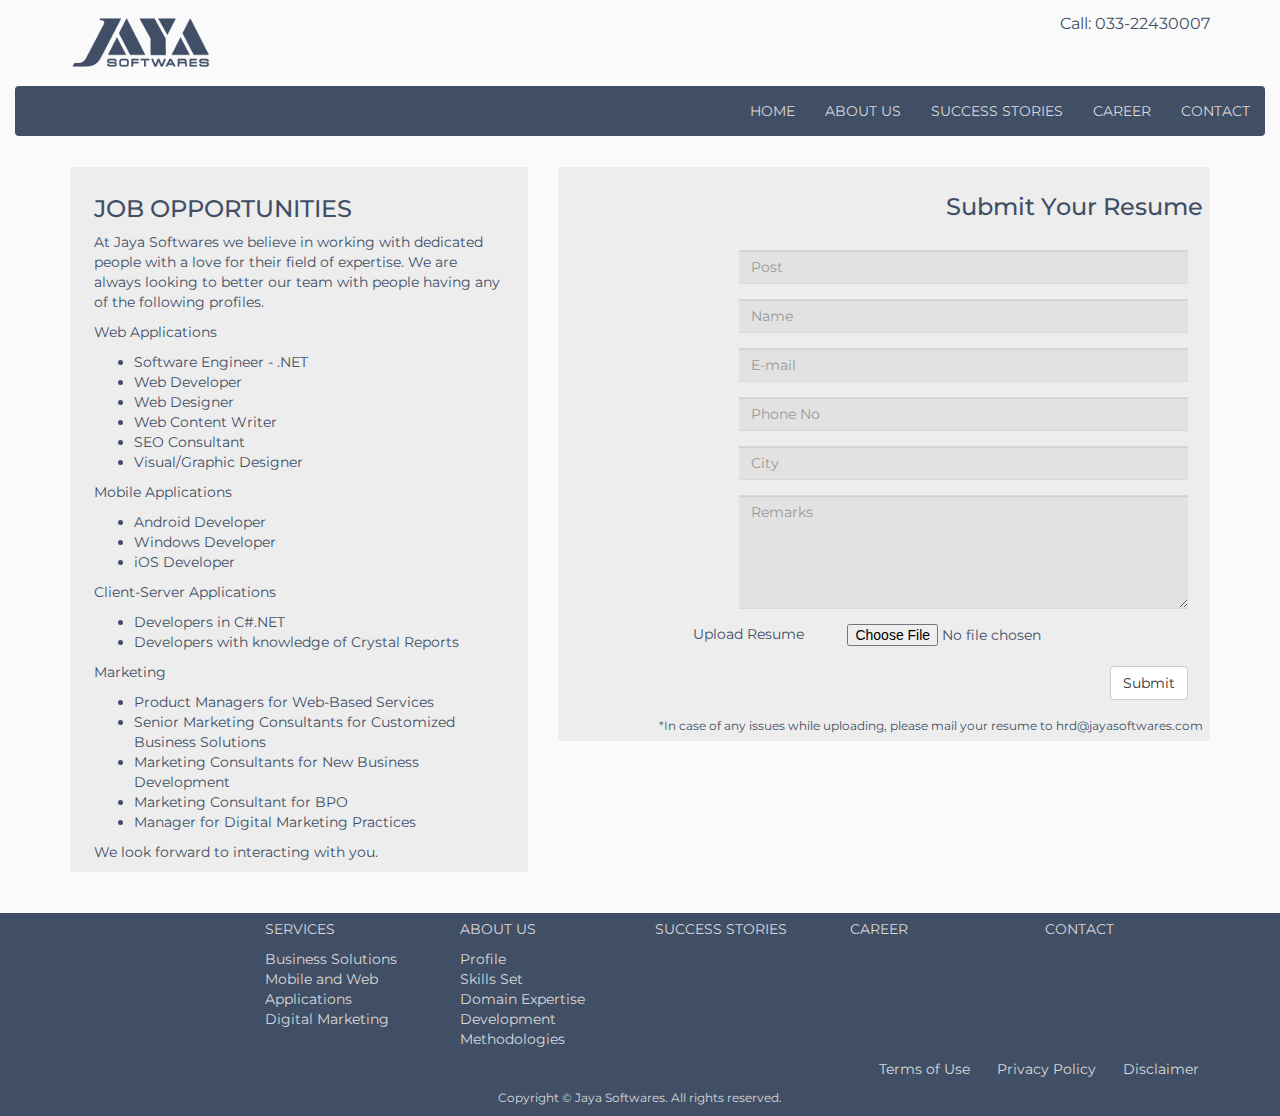
<file: career.html>
<!DOCTYPE html>
<!--[if IE 9]>
<html class="lt-ie10" lang="en">
<![endif]-->
<html>
<head lang="en">
    <title>Career | Jaya Softwares</title>
    <meta charset="UTF-8">
    <meta http-equiv="X-UA-Compatible" content="IE=edge">
    <meta charset="UTF-8" name="viewport" content="width=device-width, initial-scale=1">
    <link rel="stylesheet" href="http://maxcdn.bootstrapcdn.com/bootstrap/3.2.0/css/bootstrap.min.css"/>
    <script src="https://ajax.googleapis.com/ajax/libs/jquery/1.11.1/jquery.min.js" type="text/javascript"></script>
    <script src="http://maxcdn.bootstrapcdn.com/bootstrap/3.2.0/js/bootstrap.min.js" type="text/javascript"></script>
    <link href='http://fonts.googleapis.com/css?family=Montserrat' rel='stylesheet' type='text/css'>
    <script src="js/waypoint/waypoints.min.js" type="text/javascript"></script>
    <link rel="stylesheet" href="css/jaya.css" type="text/css"/>
    <script src="js/scroll.js" type="text/javascript"></script>
    <script src="js/navbar.js" type="text/javascript"></script>
    <script src="js/placeholder.js" type="text/javascript"></script>
    <script>
        $(function () {
            $('#footer').load('footer.html');
            $('#header').load('header.html');
        });
    </script>
</head>
<body>
<div id="top" class="page-section">
    <div id="header"></div>
    <div class="container">
        <div class="row">
            <div class="col-xs-12 col-sm-5 col-md-5 col-lg-5 margin_1_top">
                <div class="col-xs-12 background ">
                    <div class="col-xs-12 padding_2_rightleft padding_2_top">
                        <h3 class="text-left">JOB OPPORTUNITIES</h3>

                        <p class="text-left">At Jaya Softwares we believe in working with dedicated people with a love
                            for
                            their
                            field of expertise. We are always looking to better our team with people having any of the
                            following
                            profiles.</p>

                        <p class="text-left">Web Applications</p>
                        <ul>
                            <li>Software Engineer - .NET</li>
                            <li>Web Developer</li>
                            <li>Web Designer</li>
                            <li>Web Content Writer</li>
                            <li>SEO Consultant</li>
                            <li>Visual/Graphic Designer</li>
                        </ul>
                        <p class="text-left">Mobile Applications</p>
                        <ul>
                            <li>Android Developer</li>
                            <li>Windows Developer</li>
                            <li>iOS Developer</li>
                        </ul>
                        <p class="text-left">Client-Server Applications</p>
                        <ul>
                            <li>Developers in C#.NET</li>
                            <li>Developers with knowledge of Crystal Reports</li>
                        </ul>
                        <p class="text-left">Marketing</p>

                        <ul>
                            <li>Product Managers for Web-Based Services</li>
                            <li>Senior Marketing Consultants for Customized Business Solutions</li>
                            <li>Marketing Consultants for New Business Development</li>
                            <li>Marketing Consultant for BPO</li>
                            <li>Manager for Digital Marketing Practices</li>
                        </ul>
                        <p class="text-left">We look forward to interacting with you.</p>
                    </div>
                </div>
            </div>
            <div class="col-xs-12 col-sm-7 col-md-7 col-lg-7 margin_1_top">
                <div class="col-xs-12 background padding_1">
                    <h3 class="text-right">Submit Your Resume</h3>
                    <br/>

                    <form class="form text-right" role="form">
                        <div class="form-group col-sm-offset-3 col-sm-9">
                            <label class="sr-only" for="position">Post</label>
                            <input type="text" class="form-control form-format" id="position" placeholder="Post">
                        </div>
                        <div class="form-group col-sm-offset-3 col-sm-9">
                            <label class="sr-only" for="name">Name</label>
                            <input type="text" class="form-control form-format" id="name" placeholder="Name">
                        </div>
                        <div class="form-group col-sm-offset-3 col-sm-9">
                            <label class="sr-only" for="email">E-mail</label>
                            <input type="email" class="form-control form-format" id="email" placeholder="E-mail">
                        </div>
                        <div class="form-group col-sm-offset-3 col-sm-9">
                            <label class="sr-only" for="phno">Name</label>
                            <input type="text" class="form-control form-format" id="phno" placeholder="Phone No">
                        </div>
                        <div class="form-group col-sm-offset-3 col-sm-9">
                            <label class="sr-only" for="city">City</label>
                            <input type="text" class="form-format form-control" id="city" placeholder="City">
                        </div>
                        <div class="form-group col-sm-offset-3 col-sm-9">
                            <label class="sr-only" for="msg">Message</label>
                            <textarea class="form-control form-format" rows="5" id="msg"
                                      placeholder="Remarks"></textarea>
                        </div>
                        <div class="row">
                            <div class="form-group padding_4">
                                <div class="col-xs-12 col-sm-offset-2 col-sm-3 text-left">Upload Resume</div>
                                <div class="col-xs-12 col-sm-7"><input type="file"/></div>
                            </div>
                        </div>
                        <br/>

                        <div class="form-group">
                            <div class="col-sm-offset-2 col-sm-10">
                                <button type="submit" class="btn btn-default">Submit</button>
                            </div>
                        </div>
                    </form>
                    <span class="small pull-right"><br/>*In case of any issues while uploading, please mail your resume to hrd@jayasoftwares.com</span>
                </div>
            </div>
        </div>
    </div>
    <br/>
</div>
<div id="footer"></div>
</body>
</html>
</file>
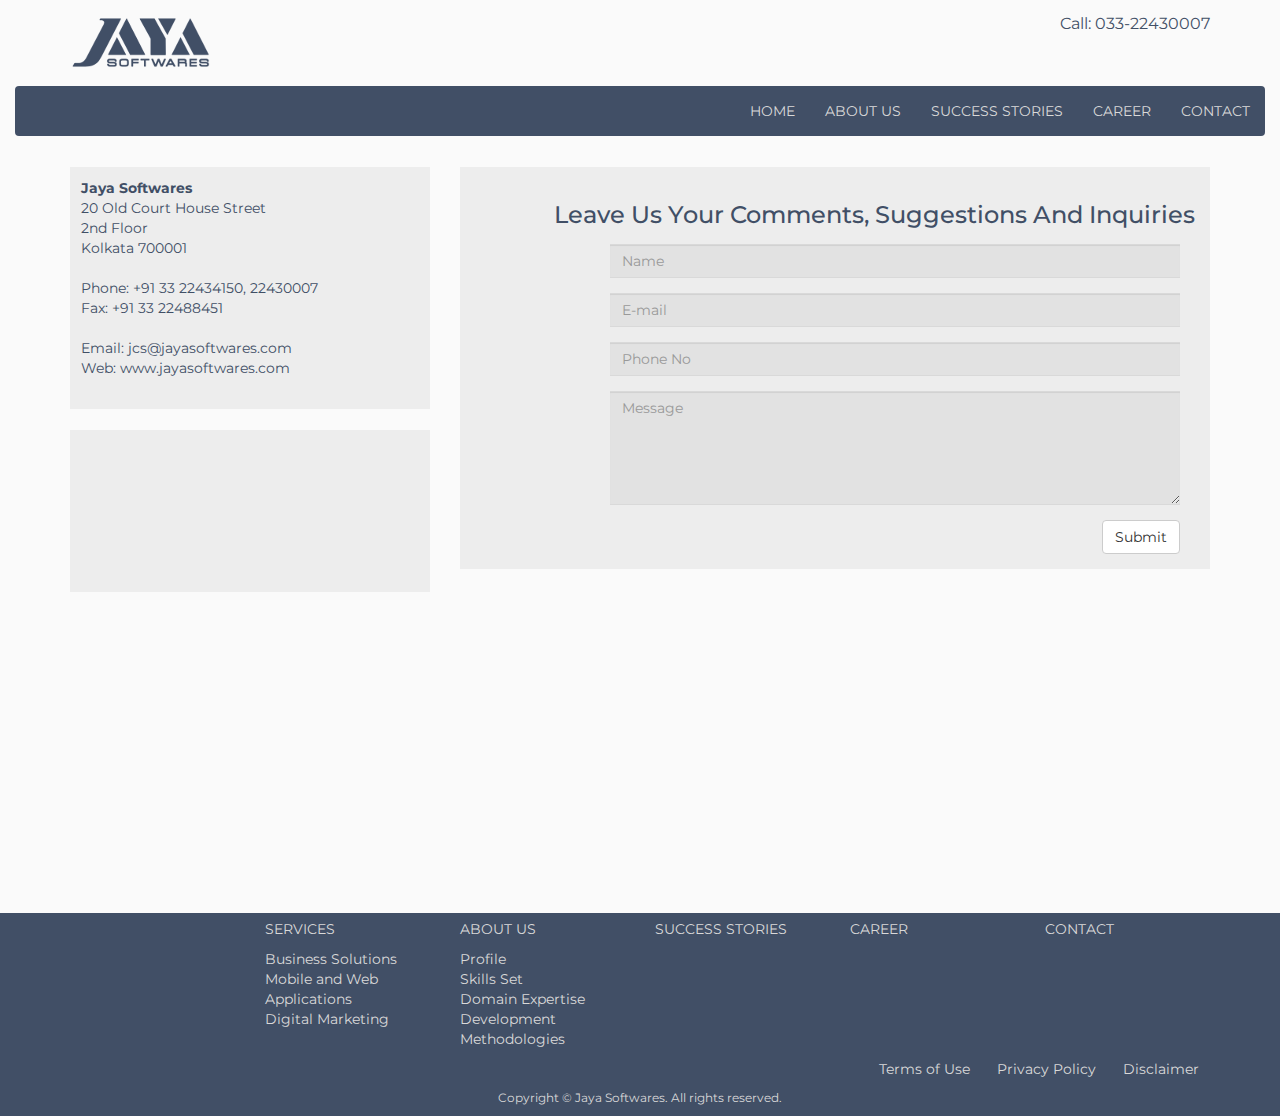
<file: contact.html>
<!DOCTYPE html>
<!--[if IE 9]>
<html class="lt-ie10" lang="en">
<![endif]-->
<html>
<head lang="en">
    <title>Contact Us | Jaya Softwares</title>
    <meta charset="UTF-8">
    <meta http-equiv="X-UA-Compatible" content="IE=edge">
    <meta charset="UTF-8" name="viewport" content="width=device-width, initial-scale=1">
    <link rel="stylesheet" href="http://maxcdn.bootstrapcdn.com/bootstrap/3.2.0/css/bootstrap.min.css"/>
    <script src="https://ajax.googleapis.com/ajax/libs/jquery/1.11.1/jquery.min.js" type="text/javascript"></script>
    <script src="http://maxcdn.bootstrapcdn.com/bootstrap/3.2.0/js/bootstrap.min.js" type="text/javascript"></script>
    <link href='http://fonts.googleapis.com/css?family=Montserrat' rel='stylesheet' type='text/css'>
    <script src="js/waypoint/waypoints.min.js" type="text/javascript"></script>
    <link rel="stylesheet" href="css/jaya.css" type="text/css"/>
    <script src="js/scroll.js" type="text/javascript"></script>
    <script src="js/navbar.js" type="text/javascript"></script>
    <script src="js/json2.js" type="text/javascript"></script>
    <script src="js/placeholder.js" type="text/javascript"></script>
    <script>
        $(function () {
            $('#footer').load('footer.html');
            $('#header').load('header.html');
            $('#btnSubmit').click(function (e) {
                if ($('#name').val() == '') {
                    alert("Please enter Name");
                    $('#name').focus();
                    return false;
                }
                if ($('#email').val() == '') {
                    alert("Please enter Email Id");
                    $('#email').focus();
                    return false;
                } else {
                    var filter = /^([a-zA-Z0-9_\.\-])+\@(([a-zA-Z0-9\-])+\.)+([a-zA-Z0-9]{2,4})+$/;
                    if (!filter.test($('#email').val())) {
                        alert("Please Enter a Valid Email Id");
                        $('#email').focus();
                        return false;
                    }
                }
                if ($('#phno').val() == '') {
                    alert("Please enter Phone No");
                    $('#phno').focus();
                    return false;
                }

                if ($('#msg').val() == '') {
                    alert("Please enter Message");
                    $('#msg').focus();
                    return false;
                }

                var cont = {
                    "cont": {
                        "Name": $('#name').val(),
                        "Email": $('#email').val(),
                        "PhoneNo": $('#phno').val(),
                        "Message": $('#msg').val()
                    }
                }

                $.ajax({
                    type: "POST",
                    url: "SiteService.asmx/contact",
                    data: JSON.stringify(cont),
                    contentType: "application/json; charset=utf-8",
                    dataType: "json",
                    success: function (msg) {
                        alert("Thank you for contacting us.");

                        $('#name').val('');
                        $('#email').val('');
                        $('#phno').val('');
                        $('#msg').val('');
                    },
                    error: function (msg) {
                        alert("error");
                    }

                });


                e.preventDefault();
            });
        });
    </script>
</head>
<body>
<div id="top" class="page-section">
    <div id="header"></div>
    <div class="container">
        <div class="row" id="address_height">
            <div class="col-xs-12 col-sm-4 col-md-4 col-lg-4 margin_1_top">
                <div class="col-xs-12 background padding_1">
                    <address>
                        <strong>Jaya Softwares</strong><br>
                        20 Old Court House Street<br>
                        2nd Floor<br>
                        Kolkata 700001<br><br>
                        Phone: +91 33 22434150, 22430007<br>
                        Fax: +91 33 22488451<br><br>
                        Email: jcs@jayasoftwares.com<br>
                        Web: www.jayasoftwares.com
                    </address>
                </div>
                <div class="col-xs-12 background padding_1" id="map_div">
                    <iframe id="map" frameborder="0" scrolling="no" marginheight="0" marginwidth="0"
                            src="http://maps.google.com/maps?f=q&amp;source=s_q&amp;hl=en&amp;geocode=&amp;q=jaya+softwares,+kolkata&amp;sll=37.09024,-96.503906&amp;sspn=31.013085,54.755859&amp;ie=UTF8&amp;hq=jaya+softwares,&amp;hnear=Kolkata,+West+Bengal,+India&amp;ll=22.584058,88.351192&amp;spn=0.035266,0.053473&amp;z=14&amp;iwloc=A&amp;cid=3914490229311218252&amp;output=embed"></iframe>
                </div>
            </div>
            <div class="col-xs-12 col-sm-8 col-md-8 col-lg-8 margin_1_top">
                <div class="col-xs-12 background padding_2">
                    <h3 class="text-right">Leave Us Your Comments, Suggestions And Inquiries</h3>

                    <form class="form text-right" role="form">
                        <div class="form-group col-sm-offset-2 col-sm-10">
                            <label class="sr-only" for="name">Name</label>
                            <input type="text" class="form-control form-format" id="name" placeholder="Name">
                        </div>
                        <div class="form-group col-sm-offset-2 col-sm-10">
                            <label class="sr-only" for="email">E-mail</label>
                            <input type="email" class="form-control form-format" id="email" placeholder="E-mail">
                        </div>
                        <div class="form-group col-sm-offset-2 col-sm-10">
                            <label class="sr-only" for="phno">Name</label>
                            <input type="text" class="form-control form-format" id="phno" placeholder="Phone No">
                        </div>
                        <div class="form-group col-sm-offset-2 col-sm-10">
                            <label class="sr-only" for="msg">Message</label>
                            <textarea class="form-control form-format" rows="5" id="msg"
                                      placeholder="Message"></textarea>
                        </div>
                        <div class="form-group">
                            <div class="col-sm-offset-2 col-sm-10">
                                <span id="btnSubmit" type="submit" class="btn btn-default">Submit</span>
                            </div>
                        </div>
                    </form>
                </div>
            </div>
        </div>
        <br/>
    </div>
</div>
<div id="footer"></div>
</body>
</html>
</file>
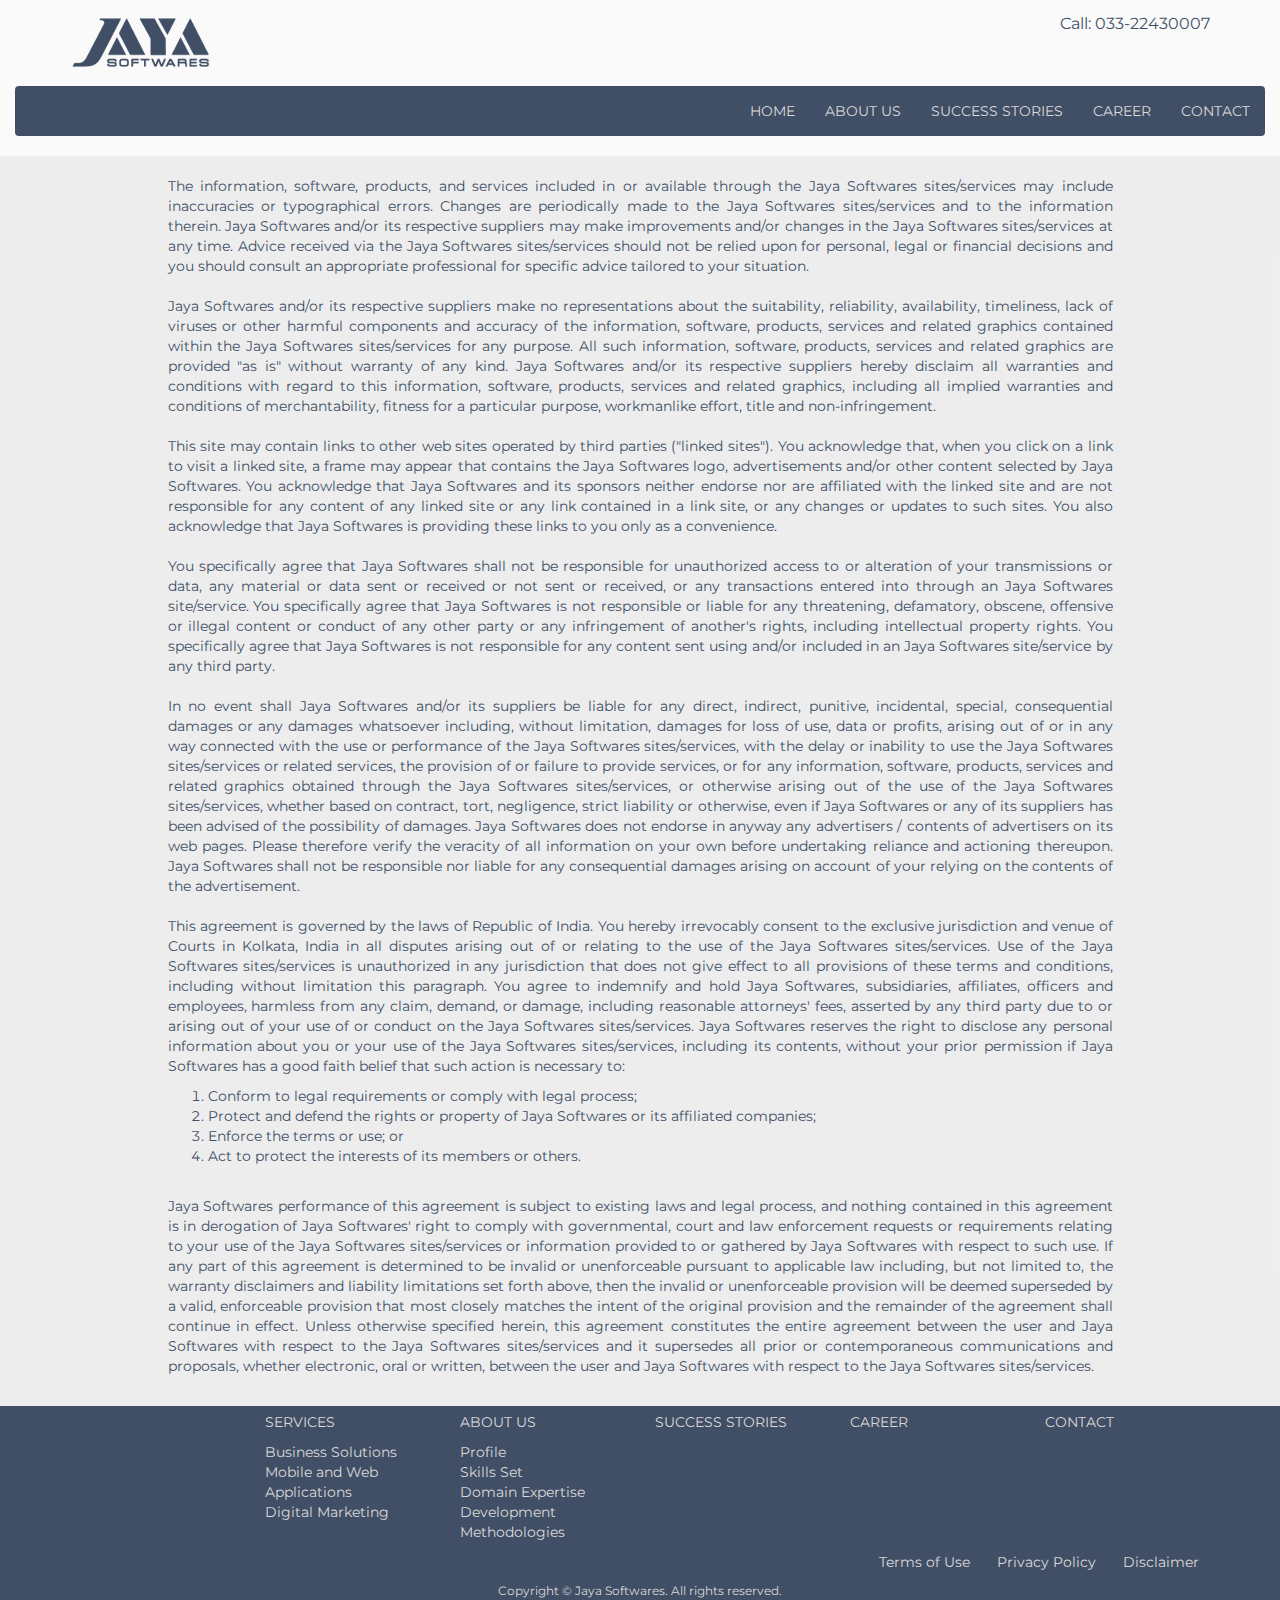
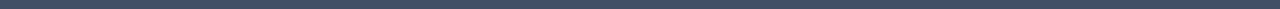
<file: disclaimer.html>
<!doctype html>
<!--[if IE 9]>
<html class="lt-ie10" lang="en">
<![endif]-->
<html>
<head>
    <title>Jaya Softwares</title>
    <meta charset="UTF-8">
    <meta http-equiv="X-UA-Compatible" content="IE=edge">
    <meta charset="UTF-8" name="viewport" content="width=device-width, initial-scale=1">
    <link rel="stylesheet" href="http://maxcdn.bootstrapcdn.com/bootstrap/3.2.0/css/bootstrap.min.css"/>
    <script src="https://ajax.googleapis.com/ajax/libs/jquery/1.11.1/jquery.min.js" type="text/javascript"></script>
    <script src="http://maxcdn.bootstrapcdn.com/bootstrap/3.2.0/js/bootstrap.min.js" type="text/javascript"></script>
    <link href='http://fonts.googleapis.com/css?family=Montserrat' rel='stylesheet' type='text/css'>
    <script src="js/waypoint/waypoints.min.js" type="text/javascript"></script>
    <script type="text/javascript" src="js/scroll.js"></script>
    <link href="css/jaya.css" rel="stylesheet" type="text/css"/>
    <script>
        $(function () {
            $('#footer').load('footer.html');
            $('#header').load('header.html');
        });
    </script>
</head>
<body>
<div id="top" class="page-section">
    <div id="header"></div>
    <div id="trigger"></div>
    <div class="background col-xs-12">
        <div class="container">
            <div class="row">
                <div class="col-xs-offset-1 col-xs-10">
                    <!-- CONTENT FOR DISCLAIMER HERE -->
                    <p class="text-justify">
                        <br>
                        The information, software, products, and services included in or available through the Jaya
                        Softwares sites/services may include inaccuracies or typographical errors. Changes are
                        periodically
                        made to the Jaya Softwares sites/services and to the information therein. Jaya Softwares and/or
                        its
                        respective suppliers may make improvements and/or changes in the Jaya Softwares sites/services
                        at
                        any time. Advice received via the Jaya Softwares sites/services should not be relied upon for
                        personal, legal or financial decisions and you should consult an appropriate professional for
                        specific advice tailored to your situation.
                        <br><br>
                        Jaya Softwares and/or its respective suppliers make no representations about the suitability,
                        reliability, availability, timeliness, lack of viruses or other harmful components and accuracy
                        of
                        the information, software, products, services and related graphics contained within the Jaya
                        Softwares sites/services for any purpose. All such information, software, products, services and
                        related graphics are provided "as is" without warranty of any kind. Jaya Softwares and/or its
                        respective suppliers hereby disclaim all warranties and conditions with regard to this
                        information,
                        software, products, services and related graphics, including all implied warranties and
                        conditions
                        of merchantability, fitness for a particular purpose, workmanlike effort, title and
                        non-infringement.
                        <br><br>
                        This site may contain links to other web sites operated by third parties ("linked sites"). You
                        acknowledge that, when you click on a link to visit a linked site, a frame may appear that
                        contains
                        the Jaya Softwares logo, advertisements and/or other content selected by Jaya Softwares. You
                        acknowledge that Jaya Softwares and its sponsors neither endorse nor are affiliated with the
                        linked
                        site and are not responsible for any content of any linked site or any link contained in a link
                        site, or any changes or updates to such sites. You also acknowledge that Jaya Softwares is
                        providing
                        these links to you only as a convenience.
                        <br><br>
                        You specifically agree that Jaya Softwares shall not be responsible for unauthorized access to
                        or
                        alteration of your transmissions or data, any material or data sent or received or not sent or
                        received, or any transactions entered into through an Jaya Softwares site/service. You
                        specifically
                        agree that Jaya Softwares is not responsible or liable for any threatening, defamatory, obscene,
                        offensive or illegal content or conduct of any other party or any infringement of another's
                        rights,
                        including intellectual property rights. You specifically agree that Jaya Softwares is not
                        responsible for any content sent using and/or included in an Jaya Softwares site/service by any
                        third party.
                        <br><br>
                        In no event shall Jaya Softwares and/or its suppliers be liable for any direct, indirect,
                        punitive,
                        incidental, special, consequential damages or any damages whatsoever including, without
                        limitation,
                        damages for loss of use, data or profits, arising out of or in any way connected with the use or
                        performance of the Jaya Softwares sites/services, with the delay or inability to use the Jaya
                        Softwares sites/services or related services, the provision of or failure to provide services,
                        or
                        for any information, software, products, services and related graphics obtained through the Jaya
                        Softwares sites/services, or otherwise arising out of the use of the Jaya Softwares
                        sites/services,
                        whether based on contract, tort, negligence, strict liability or otherwise, even if Jaya
                        Softwares
                        or any of its suppliers has been advised of the possibility of damages. Jaya Softwares does not
                        endorse in anyway any advertisers / contents of advertisers on its web pages. Please therefore
                        verify the veracity of all information on your own before undertaking reliance and actioning
                        thereupon. Jaya Softwares shall not be responsible nor liable for any consequential damages
                        arising
                        on account of your relying on the contents of the advertisement.
                        <br><br>
                        This agreement is governed by the laws of Republic of India. You hereby irrevocably consent to
                        the
                        exclusive jurisdiction and venue of Courts in Kolkata, India in all disputes arising out of or
                        relating to the use of the Jaya Softwares sites/services. Use of the Jaya Softwares
                        sites/services
                        is unauthorized in any jurisdiction that does not give effect to all provisions of these terms
                        and
                        conditions, including without limitation this paragraph. You agree to indemnify and hold Jaya
                        Softwares, subsidiaries, affiliates, officers and employees, harmless from any claim, demand, or
                        damage, including reasonable attorneys' fees, asserted by any third party due to or arising out
                        of
                        your use of or conduct on the Jaya Softwares sites/services. Jaya Softwares reserves the right
                        to
                        disclose any personal information about you or your use of the Jaya Softwares sites/services,
                        including its contents, without your prior permission if Jaya Softwares has a good faith belief
                        that
                        such action is necessary to:<br>
                    </p>
                    <ol>
                        <li>Conform to legal requirements or comply with legal process;</li>
                        <li>Protect and defend the rights or property of Jaya Softwares or its affiliated companies;
                        </li>
                        <li>Enforce the terms or use; or</li>
                        <li>Act to protect the interests of its members or others.</li>
                    </ol>
                    <p class="text-justify"><br>
                        Jaya Softwares performance of this agreement is subject to existing laws and legal process, and
                        nothing contained in this agreement is in derogation of Jaya Softwares' right to comply with
                        governmental, court and law enforcement requests or requirements relating to your use of the
                        Jaya
                        Softwares sites/services or information provided to or gathered by Jaya Softwares with respect
                        to
                        such use. If any part of this agreement is determined to be invalid or unenforceable pursuant to
                        applicable law including, but not limited to, the warranty disclaimers and liability limitations
                        set
                        forth above, then the invalid or unenforceable provision will be deemed superseded by a valid,
                        enforceable provision that most closely matches the intent of the original provision and the
                        remainder of the agreement shall continue in effect. Unless otherwise specified herein, this
                        agreement constitutes the entire agreement between the user and Jaya Softwares with respect to
                        the
                        Jaya Softwares sites/services and it supersedes all prior or contemporaneous communications and
                        proposals, whether electronic, oral or written, between the user and Jaya Softwares with respect
                        to
                        the Jaya Softwares sites/services.<br><br></p>
                </div>
            </div>
        </div>
    </div>
</div>
<div id="footer"></div>
</body>
</html>
</file>
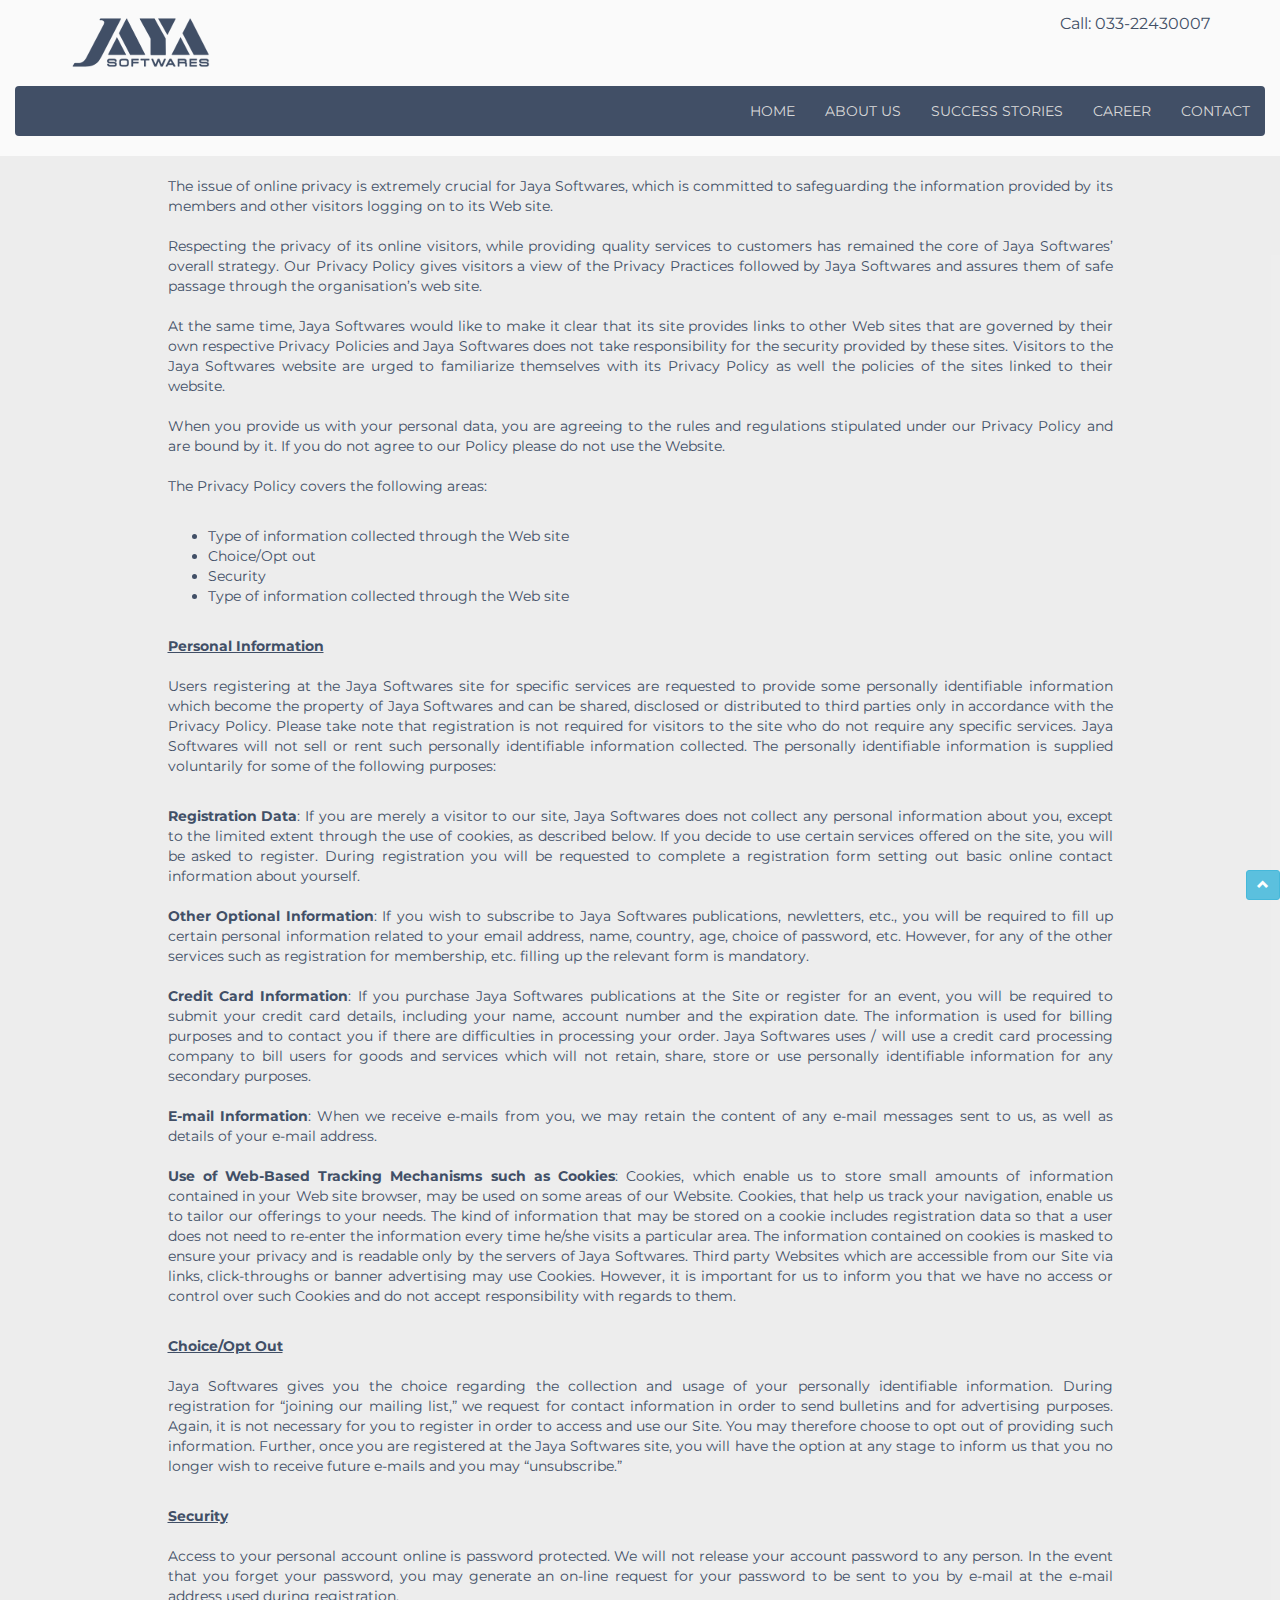
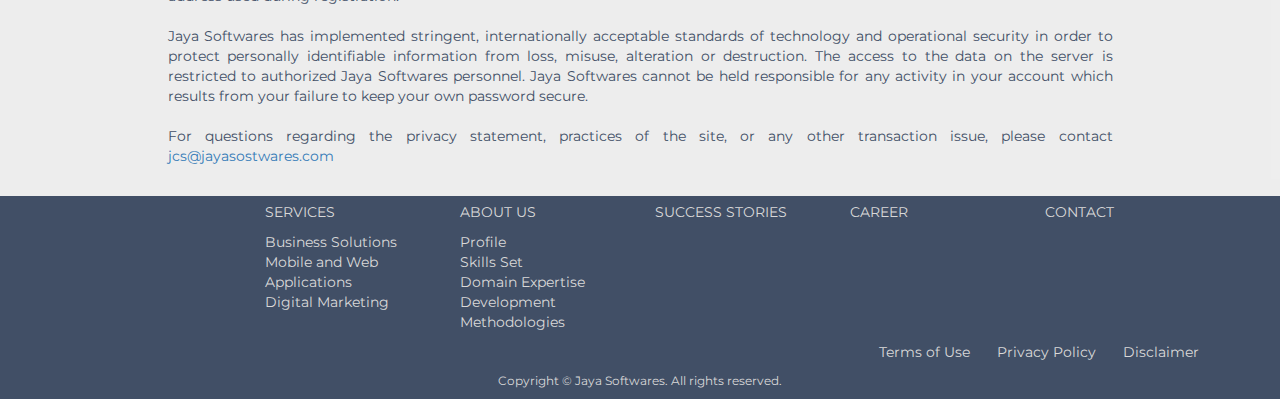
<file: privacy.html>
<!doctype html>
<!--[if IE 9]>
<html class="lt-ie10" lang="en">
<![endif]-->
<html>
<head>
    <title>Jaya Softwares</title>
    <meta charset="UTF-8">
    <meta http-equiv="X-UA-Compatible" content="IE=edge">
    <meta charset="UTF-8" name="viewport" content="width=device-width, initial-scale=1">
    <link rel="stylesheet" href="http://maxcdn.bootstrapcdn.com/bootstrap/3.2.0/css/bootstrap.min.css"/>
    <script src="https://ajax.googleapis.com/ajax/libs/jquery/1.11.1/jquery.min.js" type="text/javascript"></script>
    <script src="http://maxcdn.bootstrapcdn.com/bootstrap/3.2.0/js/bootstrap.min.js" type="text/javascript"></script>
    <link href='http://fonts.googleapis.com/css?family=Montserrat' rel='stylesheet' type='text/css'>
    <script src="js/waypoint/waypoints.min.js" type="text/javascript"></script>
    <script type="text/javascript" src="js/scroll.js"></script>
    <link href="css/jaya.css" rel="stylesheet" type="text/css"/>
    <script>
        $(function () {
            $('#footer').load('footer.html');
            $('#header').load('header.html');
        });
    </script>
</head>
<body>
<div id="top" class="page-section">
    <div id="header"></div>
    <div id="trigger"></div>
    <div class="background col-xs-12">
        <div class="container">
            <div class="row">
                <div class="col-xs-offset-1 col-xs-10">
                <!-- CONTENTS FOR PRIVACY POLICY HERE  -->
                    <p class="text-justify">
                        <br>
                        The issue of online privacy is extremely crucial for Jaya Softwares, which is committed to
                        safeguarding the information provided by its members and other visitors logging on to its Web
                        site.
                        <br><br>
                        Respecting the privacy of its online visitors, while providing quality services to customers has
                        remained the core of Jaya Softwares’ overall strategy. Our Privacy Policy gives visitors a view
                        of
                        the Privacy Practices followed by Jaya Softwares and assures them of safe passage through the
                        organisation’s web site.
                        <br><br>
                        At the same time, Jaya Softwares would like to make it clear that its site provides links to
                        other
                        Web sites that are governed by their own respective Privacy Policies and Jaya Softwares does not
                        take responsibility for the security provided by these sites. Visitors to the Jaya Softwares
                        website
                        are urged to familiarize themselves with its Privacy Policy as well the policies of the sites
                        linked
                        to their website.
                        <br><br>
                        When you provide us with your personal data, you are agreeing to the rules and regulations
                        stipulated under our Privacy Policy and are bound by it. If you do not agree to our Policy
                        please do
                        not use the Website.
                        <br><br>
                        The Privacy Policy covers the following areas:<br><br></p>
                    <ul>
                        <li>Type of information collected through the Web site</li>
                        <li>Choice/Opt out</li>
                        <li>Security</li>
                        <li>Type of information collected through the Web site</li>
                    </ul>
                    <br>

                    <p class="text-justify">
                        <span class="privacy">Personal Information</span>
                        <br><br>
                        Users registering at the Jaya Softwares site for specific services are requested to provide some
                        personally identifiable information which become the property of Jaya Softwares and can be
                        shared,
                        disclosed or distributed to third parties only in accordance with the Privacy Policy. Please
                        take
                        note that registration is not required for visitors to the site who do not require any specific
                        services. Jaya Softwares will not sell or rent such personally identifiable information
                        collected.
                        The personally identifiable information is supplied voluntarily for some of the following
                        purposes:<br><br>
                    <ul class="list-unstyled text-justify">
                        <li><strong>Registration Data</strong>: If you are merely a visitor to our site, Jaya Softwares
                            does not collect any
                            personal information about you, except to the limited extent through the use of cookies, as
                            described below. If you decide to use certain services offered on the site, you will be
                            asked to
                            register. During registration you will be requested to complete a registration form setting
                            out
                            basic online contact information about yourself.
                            <br>
                            <br>
                        </li>

                        <li><strong>Other Optional Information</strong>: If you wish to subscribe to Jaya Softwares
                            publications, newletters,
                            etc., you will be required to fill up certain personal information related to your email
                            address,
                            name, country, age, choice of password, etc. However, for any of the other services such as
                            registration for membership, etc. filling up the relevant form is mandatory.<br><br></li>

                        <li><strong>Credit Card Information</strong>: If you purchase Jaya Softwares publications at the
                            Site or register for an
                            event, you will be required to submit your credit card details, including your name, account
                            number
                            and the expiration date. The information is used for billing purposes and to contact you if
                            there
                            are difficulties in processing your order. Jaya Softwares uses / will use a credit card
                            processing
                            company to bill users for goods and services which will not retain, share, store or use
                            personally
                            identifiable information for any secondary purposes.<br><br></li>

                        <li><strong>E-mail Information</strong>: When we receive e-mails from you, we may retain the
                            content of any e-mail
                            messages sent to us, as well as details of your e-mail address.<br><br></li>

                        <li><strong>Use of Web-Based Tracking Mechanisms such as Cookies</strong>: Cookies, which enable
                            us to store small
                            amounts of information contained in your Web site browser, may be used on some areas of our
                            Website.
                            Cookies, that help us track your navigation, enable us to tailor our offerings to your
                            needs. The
                            kind of information that may be stored on a cookie includes registration data so that a user
                            does
                            not need to re-enter the information every time he/she visits a particular area. The
                            information
                            contained on cookies is masked to ensure your privacy and is readable only by the servers of
                            Jaya
                            Softwares. Third party Websites which are accessible from our Site via links, click-throughs
                            or
                            banner advertising may use Cookies. However, it is important for us to inform you that we
                            have no
                            access or control over such Cookies and do not accept responsibility with regards to them.
                        </li>
                    </ul>
                    <br>
                    <span class="privacy">Choice/Opt Out</span>
                    <br><br>

                    <p class="text-justify">
                        Jaya Softwares gives you the choice regarding the collection and usage of your personally
                        identifiable information. During registration for “joining our mailing list,” we request for
                        contact
                        information in order to send bulletins and for advertising purposes. Again, it is not necessary
                        for
                        you to register in order to access and use our Site. You may therefore choose to opt out of
                        providing such information.
                        Further, once you are registered at the Jaya Softwares site, you will have the option at any
                        stage
                        to inform us that you no longer wish to receive future e-mails and you may “unsubscribe.”
                    </p>
                    <br>
                    <span class="privacy">Security</span>
                    <br><br>

                    <p class="text-justify">
                        Access to your personal account online is password protected. We will not release your account
                        password to any person. In the event that you forget your password, you may generate an on-line
                        request for your password to be sent to you by e-mail at the e-mail address used during
                        registration.
                        <br><br>
                        Jaya Softwares has implemented stringent, internationally acceptable standards of technology and
                        operational security in order to protect personally identifiable information from loss, misuse,
                        alteration or destruction. The access to the data on the server is restricted to authorized Jaya
                        Softwares personnel. Jaya Softwares cannot be held responsible for any activity in your account
                        which results from your failure to keep your own password secure.
                        <br><br>
                        For questions regarding the privacy statement, practices of the site, or any other transaction
                        issue, please contact <a href="mailto:jcs@jayasoftwares.com">jcs@jayasostwares.com</a><br><br>
                    </p>
                </div>
            </div>
        </div>
    </div>
    <br>
</div>
<div id="footer"></div>
</body>
</html>
</file>
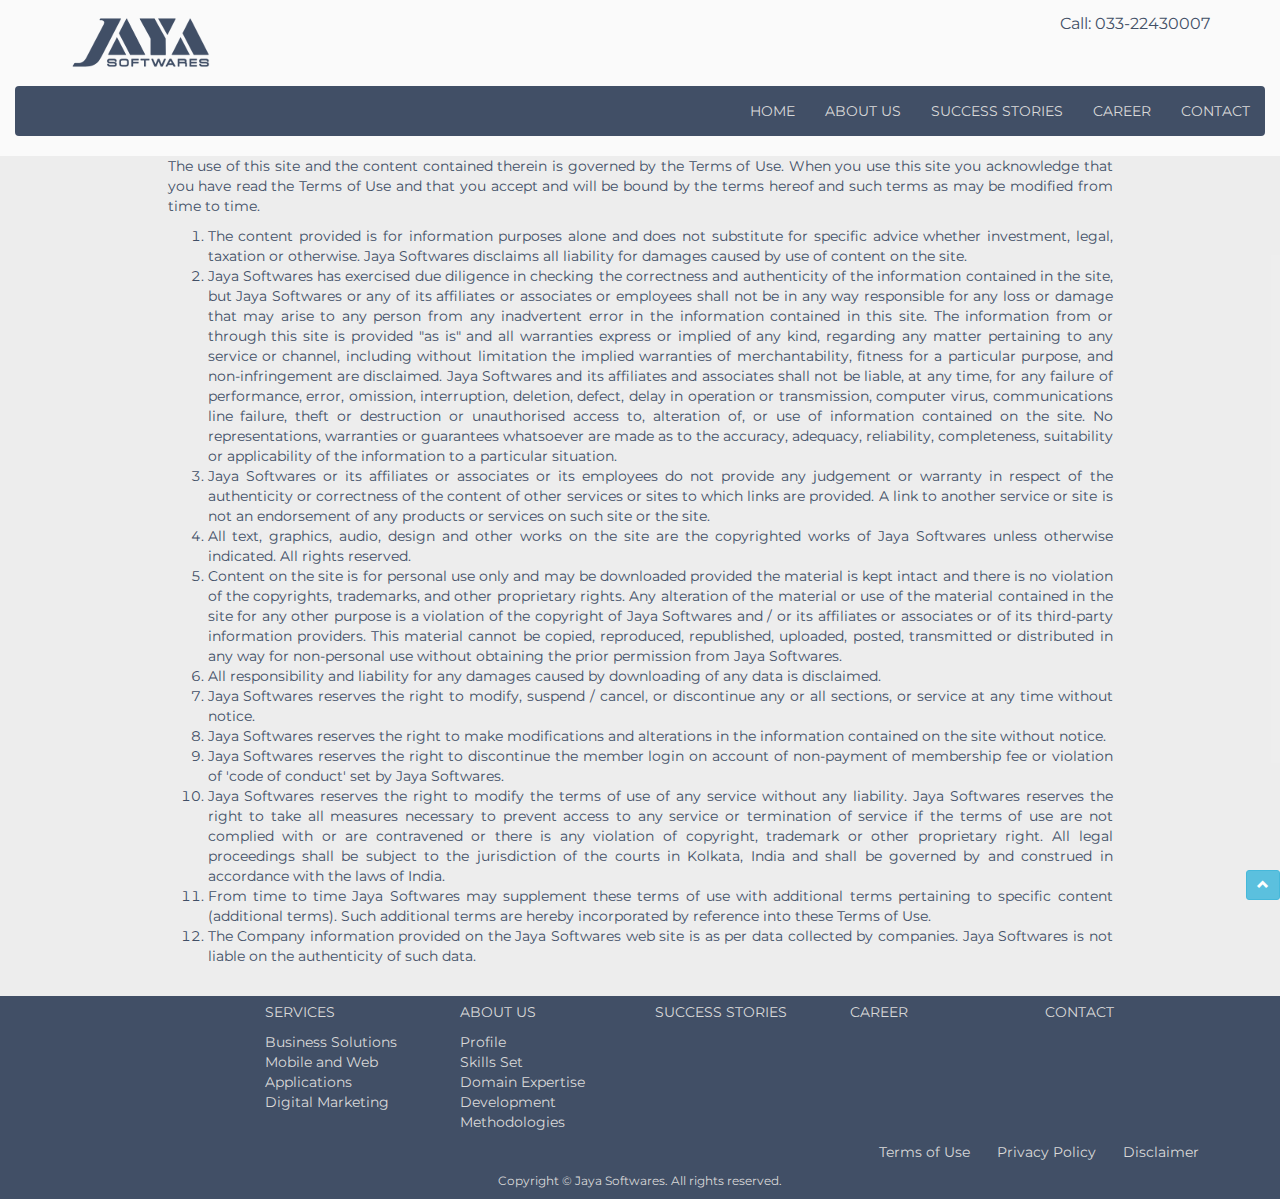
<file: terms.html>
<!doctype html>
<!--[if IE 9]>
<html class="lt-ie10" lang="en">
<![endif]-->
<html>
<head>
    <title>Jaya Softwares</title>
    <meta charset="UTF-8">
    <meta http-equiv="X-UA-Compatible" content="IE=edge">
    <meta charset="UTF-8" name="viewport" content="width=device-width, initial-scale=1">
    <link rel="stylesheet" href="http://maxcdn.bootstrapcdn.com/bootstrap/3.2.0/css/bootstrap.min.css"/>
    <script src="https://ajax.googleapis.com/ajax/libs/jquery/1.11.1/jquery.min.js" type="text/javascript"></script>
    <script src="http://maxcdn.bootstrapcdn.com/bootstrap/3.2.0/js/bootstrap.min.js" type="text/javascript"></script>
    <link href='http://fonts.googleapis.com/css?family=Montserrat' rel='stylesheet' type='text/css'>
    <script src="js/waypoint/waypoints.min.js" type="text/javascript"></script>
    <script type="text/javascript" src="js/scroll.js"></script>
    <link href="css/jaya.css" rel="stylesheet" type="text/css"/>
    <script>
        $(function () {
            $('#footer').load('footer.html');
            $('#header').load('header.html');
        });
    </script>
</head>
<body>
<div id="top" class="page-section">
    <div id="header"></div>
    <div id="trigger"></div>
    <div class="background col-xs-12">
        <div class="container">
            <div class="row">
                <div class="col-xs-offset-1 col-xs-10">
                    <!-- CONTENT FOR TERMS OF USE HERE -->
                    <p class="text-justify">
                        The use of this site and the content contained therein is governed by the Terms of Use. When you
                        use this site you acknowledge that you have read the Terms of Use and that you accept and will
                        be bound by the terms hereof and such terms as may be modified from time to time.
                    </p>
                    <ol class="text-justify">
                        <li>The content provided is for information purposes alone and does not substitute for specific
                            advice whether investment, legal, taxation or otherwise. Jaya Softwares disclaims all
                            liability
                            for damages caused by use of content on the site.
                        </li>
                        <li>Jaya Softwares has exercised due diligence in checking the correctness and authenticity of
                            the
                            information contained in the site, but Jaya Softwares or any of its affiliates or associates
                            or
                            employees shall not be in any way responsible for any loss or damage that may arise to any
                            person from any inadvertent error in the information contained in this site. The information
                            from or through this site is provided "as is" and all warranties express or implied of any
                            kind,
                            regarding any matter pertaining to any service or channel, including without limitation the
                            implied warranties of merchantability, fitness for a particular purpose, and
                            non-infringement
                            are disclaimed. Jaya Softwares and its affiliates and associates shall not be liable, at any
                            time, for any failure of performance, error, omission, interruption, deletion, defect, delay
                            in
                            operation or transmission, computer virus, communications line failure, theft or destruction
                            or
                            unauthorised access to, alteration of, or use of information contained on the site. No
                            representations, warranties or guarantees whatsoever are made as to the accuracy, adequacy,
                            reliability, completeness, suitability or applicability of the information to a particular
                            situation.
                        </li>
                        <li>Jaya Softwares or its affiliates or associates or its employees do not provide any judgement
                            or
                            warranty in respect of the authenticity or correctness of the content of other services or
                            sites
                            to which links are provided. A link to another service or site is not an endorsement of any
                            products or services on such site or the site.
                        </li>
                        <li>All text, graphics, audio, design and other works on the site are the copyrighted works of
                            Jaya
                            Softwares unless otherwise indicated. All rights reserved.
                        </li>
                        <li>Content on the site is for personal use only and may be downloaded provided the material is
                            kept
                            intact and there is no violation of the copyrights, trademarks, and other proprietary
                            rights.
                            Any alteration of the material or use of the material contained in the site for any other
                            purpose is a violation of the copyright of Jaya Softwares and / or its affiliates or
                            associates
                            or of its third-party information providers. This material cannot be copied, reproduced,
                            republished, uploaded, posted, transmitted or distributed in any way for non-personal use
                            without obtaining the prior permission from Jaya Softwares.
                        </li>
                        <li>All responsibility and liability for any damages caused by downloading of any data is
                            disclaimed.
                        </li>
                        <li>Jaya Softwares reserves the right to modify, suspend / cancel, or discontinue any or all
                            sections, or service at any time without notice.
                        </li>
                        <li>Jaya Softwares reserves the right to make modifications and alterations in the information
                            contained on the site without notice.
                        </li>
                        <li>Jaya Softwares reserves the right to discontinue the member login on account of non-payment
                            of
                            membership fee or violation of 'code of conduct' set by Jaya Softwares.
                        </li>
                        <li>Jaya Softwares reserves the right to modify the terms of use of any service without any
                            liability. Jaya Softwares reserves the right to take all measures necessary to prevent
                            access to
                            any service or termination of service if the terms of use are not complied with or are
                            contravened or there is any violation of copyright, trademark or other proprietary right.
                            All legal proceedings shall be subject to the jurisdiction of the courts in Kolkata, India
                            and
                            shall be governed by and construed in accordance with the laws of India.
                        </li>
                        <li>From time to time Jaya Softwares may supplement these terms of use with additional terms
                            pertaining to specific content (additional terms). Such additional terms are hereby
                            incorporated
                            by reference into these Terms of Use.
                        </li>
                        <li>The Company information provided on the Jaya Softwares web site is as per data collected by
                            companies. Jaya Softwares is not liable on the authenticity of such data.<br><br></li>
                    </ol>
                </div>
            </div>
        </div>
    </div>
</div>
<div id="footer"></div>
</body>
</html>
</file>
<file: css/jaya.css>
html {
    height: 100%;
}

body {
    background-color: rgba(242, 242, 242, 0.4);
    font-family: 'Montserrat', sans-serif;
    color: rgb(65, 79, 102);
    height: 100%;
    text-align: left;
}
section {
    min-height: 100%;
}

.caption {
    margin: 0;
}
#top {
    min-height: 100%;
}
#top div div div a {
    text-decoration: none;
}

#AboutUs, #AboutUsSmall {
    border-bottom: none;
}
#map {
    width: 100%;
    height: 50%;
}

#map_div {
    height: 50%;
    margin-top: 6%;
}
#top div div div a:hover {
    text-decoration: none;
}
#gotop {
    color: #ffffff;
    background-color: rgba(255, 255, 255, 0.05);
    bottom: 0;
    right: 0;
    position: fixed;
}

.navbar-inverse {
    background-color: rgb(65, 79, 102);
    border: none;
}
.nav-tabs li a {
    text-decoration: none;
    color: rgb(217, 217, 217);
}

.white {
    color: rgb(217, 217, 217) !important;
}
.nav-tabs li a:hover {
    text-decoration: none;
    background-color: transparent;
    border: none;
}
.form-format
{
    border-radius: 0;
    border-left:0;
    border-right:0;
    background-color: rgba(166, 166, 166, 0.14);
    border-color: rgba(166, 166, 166, 0.14);
    color: rgb(65, 79, 102);
}
.img-30{
    width: 30%;
}
.img-40{
    width: 40%;
}
.img-50{
    width: 50%;
}
.img-60{
    width: 60%;
}
.img-70{
    width: 70%;
}
.img-80{
    width: 80%;
}
.img-90{
    width: 90%;
}
.centre{
    margin-left: auto;
    margin-right: auto;
}
.background{
    background-color: rgba(166, 166, 166, 0.14);
}
.background_footer{
    z-index: -1;
    text-align: center;
    background-color: rgb(65, 79, 102);
    bottom: 0;
    color: rgb(217, 217, 217);
}
.background_footer a{
    color: rgb(217, 217, 217);
}
#policies li{
    display: inline;
    padding: 0 1%;
}
.logo{
    margin-top: 1%;
}
.blue{
    color: rgb(36, 129, 154);
}
.pink{
    color: rgb(255, 95, 87);
}
.green{
    color: rgb(0, 164, 105);
}
.navigator{
    margin-top: 1%;
}
.para_profile{
    padding: 3%;
}
.padding_1{
    padding: 1%;
}

.padding_2 {
    padding: 2%;
}
.padding_2_rightleft{
    padding-left:2%;
    padding-right:2%;
}

#resume {
    display: inline;
}
.margin_1_top {
    margin-top: 1%;
}
.padding_5_top{
    padding-top: 5%;
}
.padding_10_top{
    padding-top: 10%;
}
.padding_6_top{
    padding-top: 6%;
}
.padding_2_top{
    padding-top: 2%;
}
.padding_4_top{
    padding-top: 4%;
}

.padding_4 {
    padding: 4%;
}
.main_div{
    padding: 5%;
    min-height: 413px;
    color: rgb(65, 79, 102);
}
.success_div {
    padding: 5%;
    color: rgb(65, 79, 102);
    min-height: 386px;
}

.img-holder {
    min-height: 115px;
    position: relative;
}

.img-holder .centre {
    position: absolute;
    top: 0;
    bottom: 0;
    left: 0;
    right: 0;
    margin: auto;

}
.para_main{
    padding: 2%;
    margin: 2%;
    font-size: 16px;
}

.padding_1_topbottom {
    padding-top: 1%;
    padding-bottom: 1%;
}
.para_16 {
    font-size: 16px;
}
.para_img{
    font-size: 14px;
    padding: 1%;
    vertical-align: middle;
}

.para_img_business {
    font-size: 14px;
    padding: 1%;
    margin: 3% 0 0 0;
    vertical-align: middle;
}

.privacy {
    text-decoration: underline;
    font-weight: bold;
}
#line_height{
    line-height: 1.16em;
}
#address_height{
    height: 100%;
}

address {
    padding: 2%;
}
#growth{
    padding: 2% 2% 0 2%;
}
</file>
